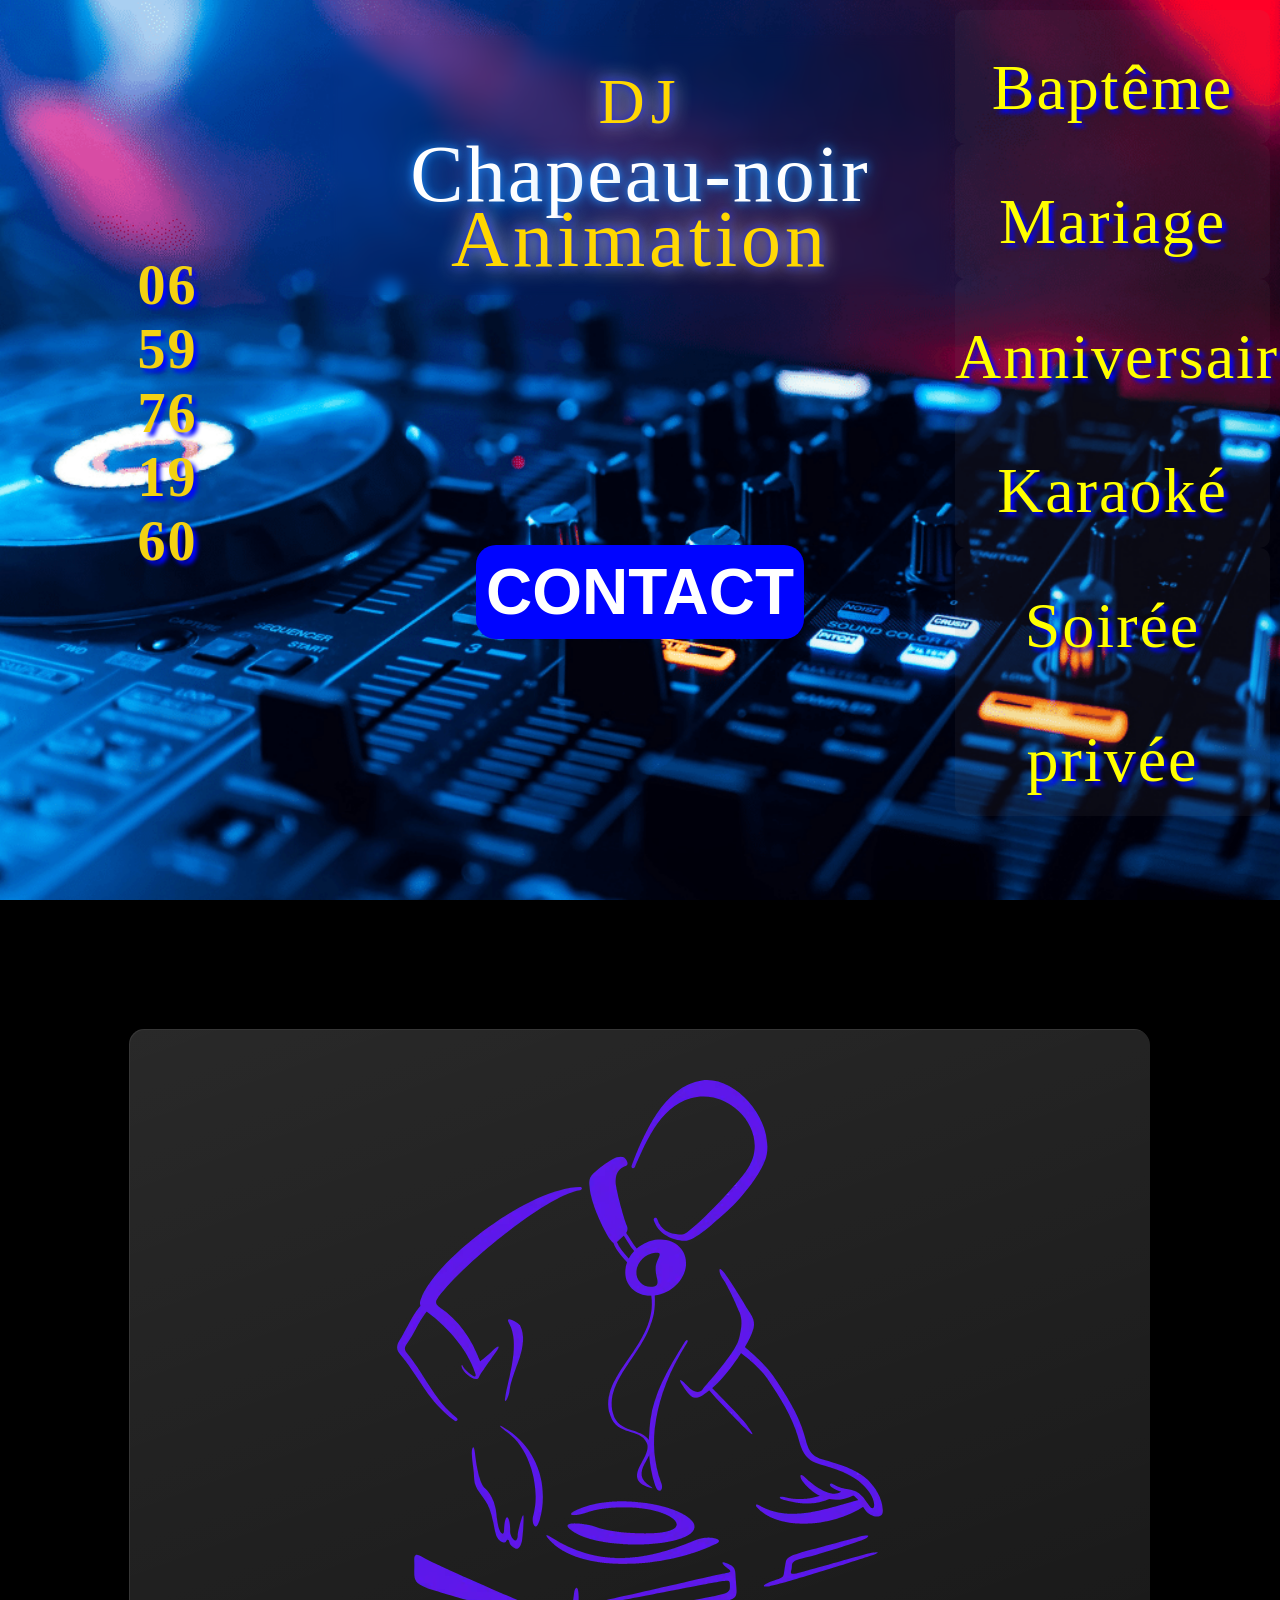
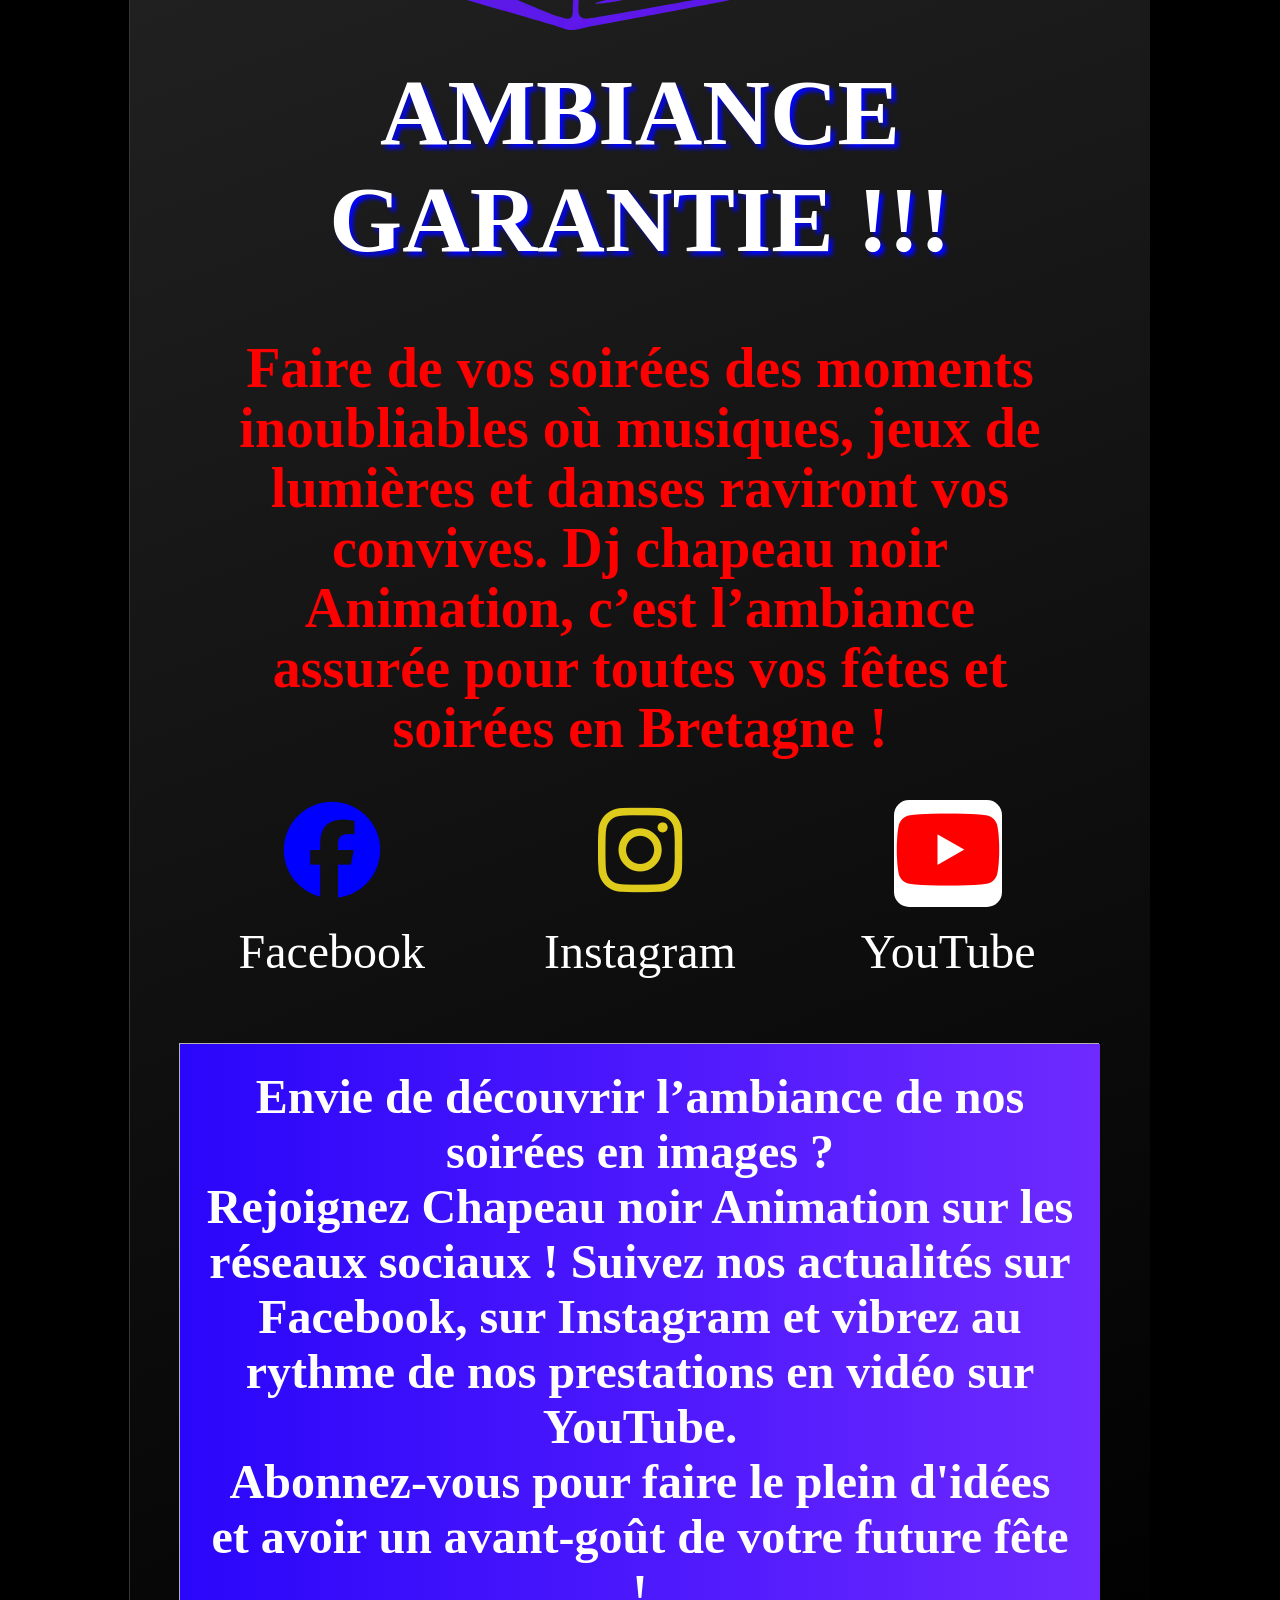
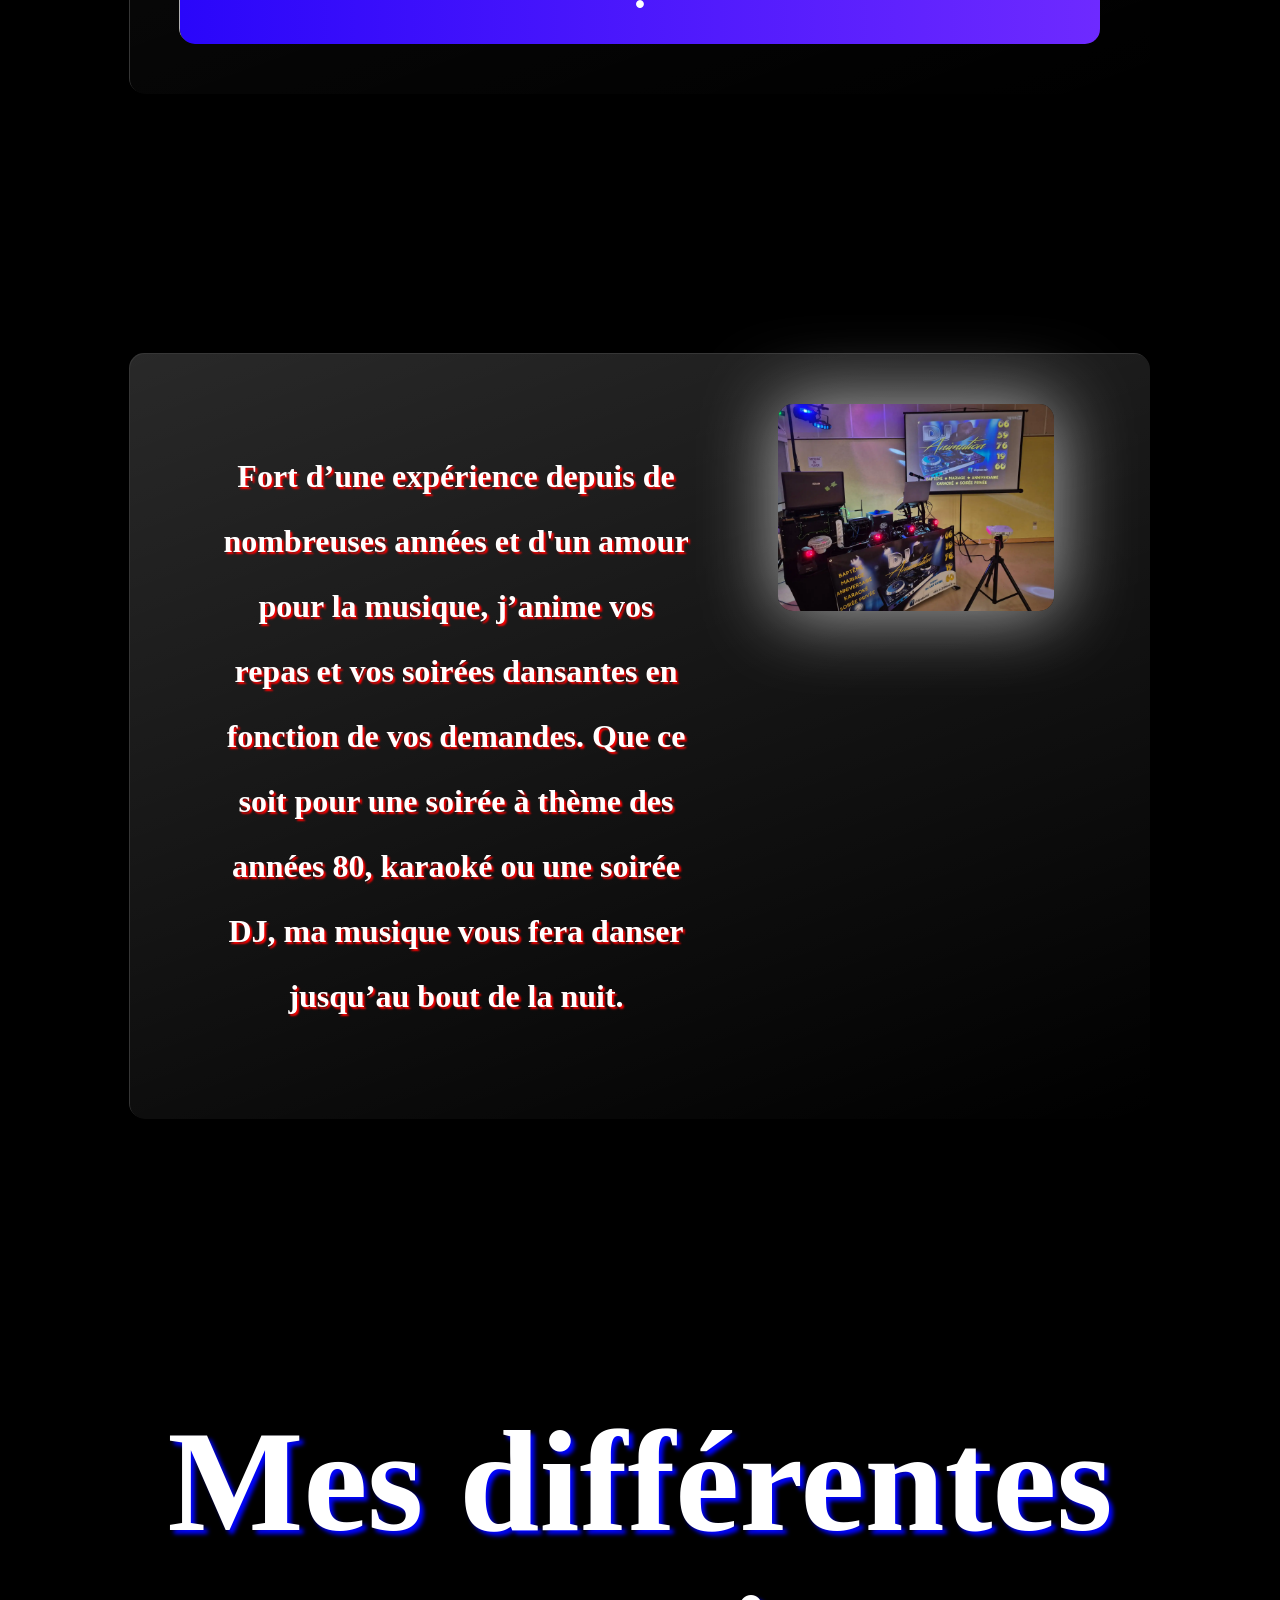
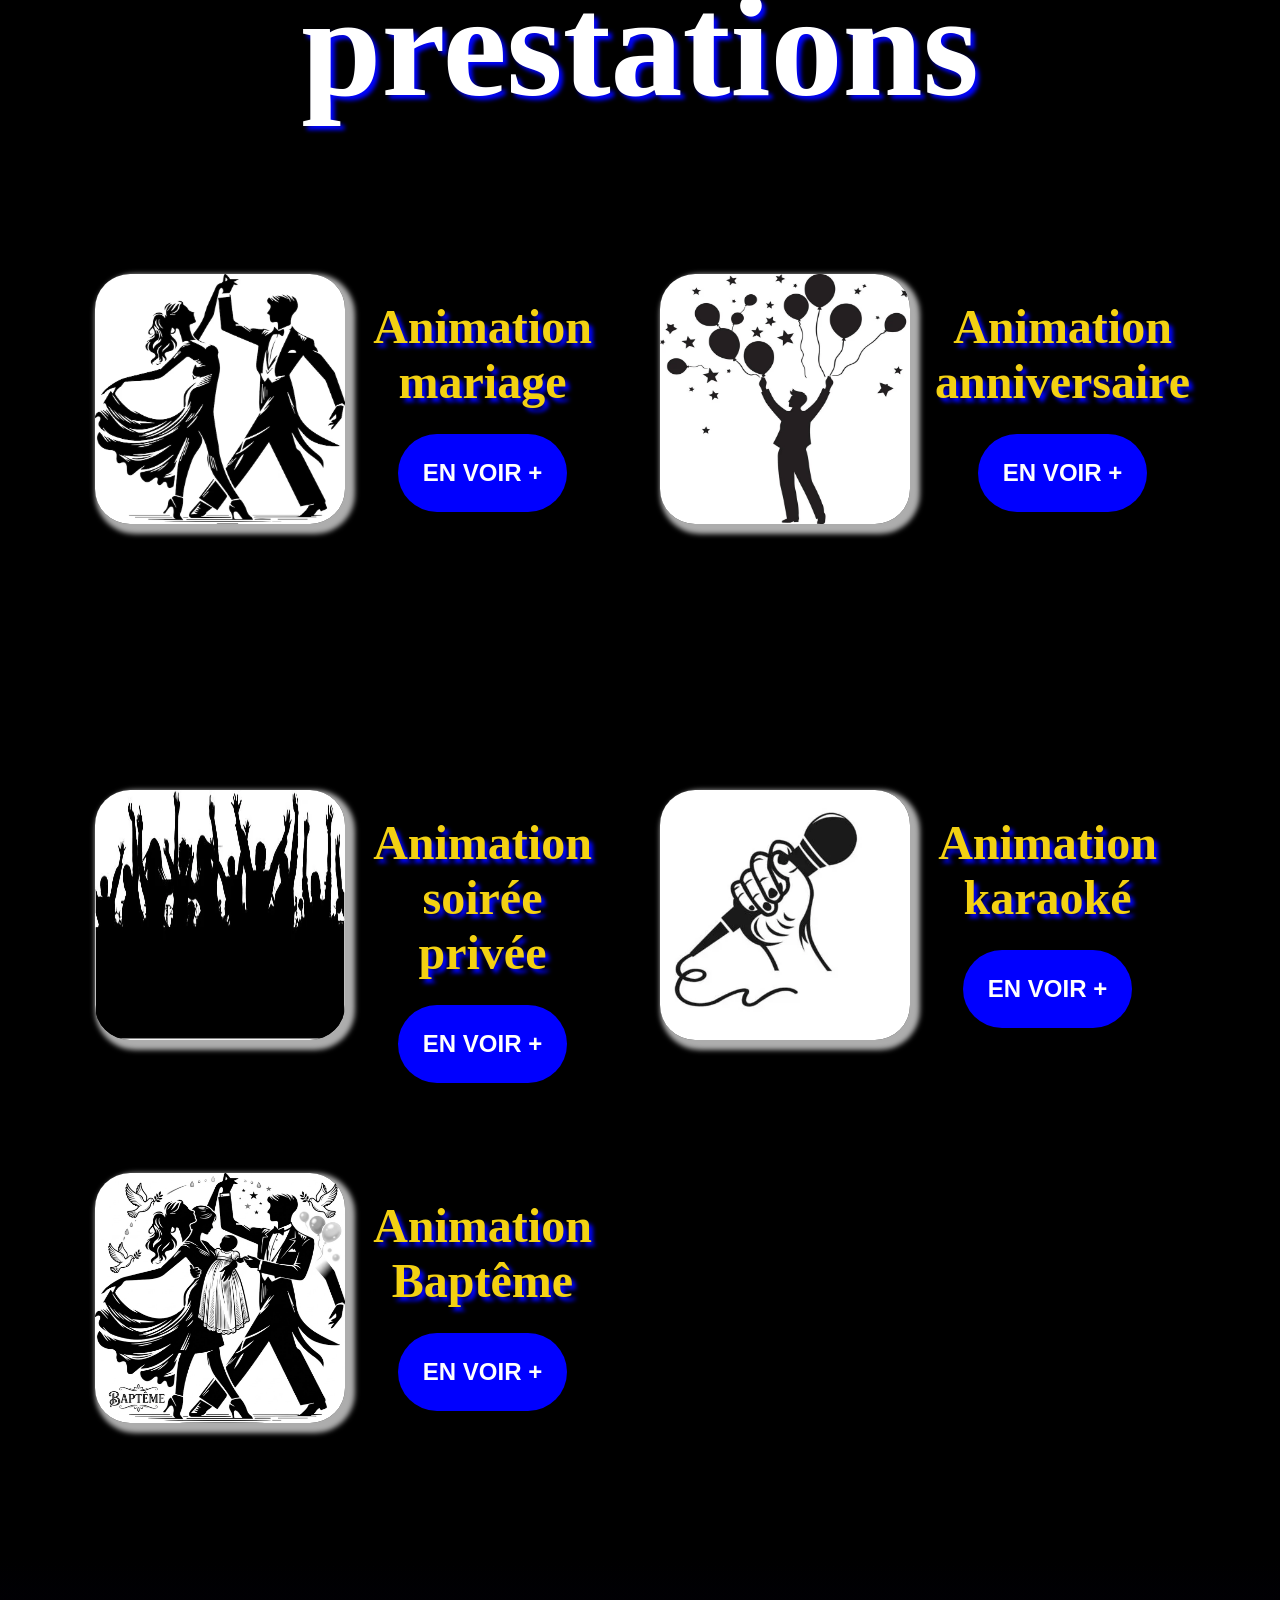
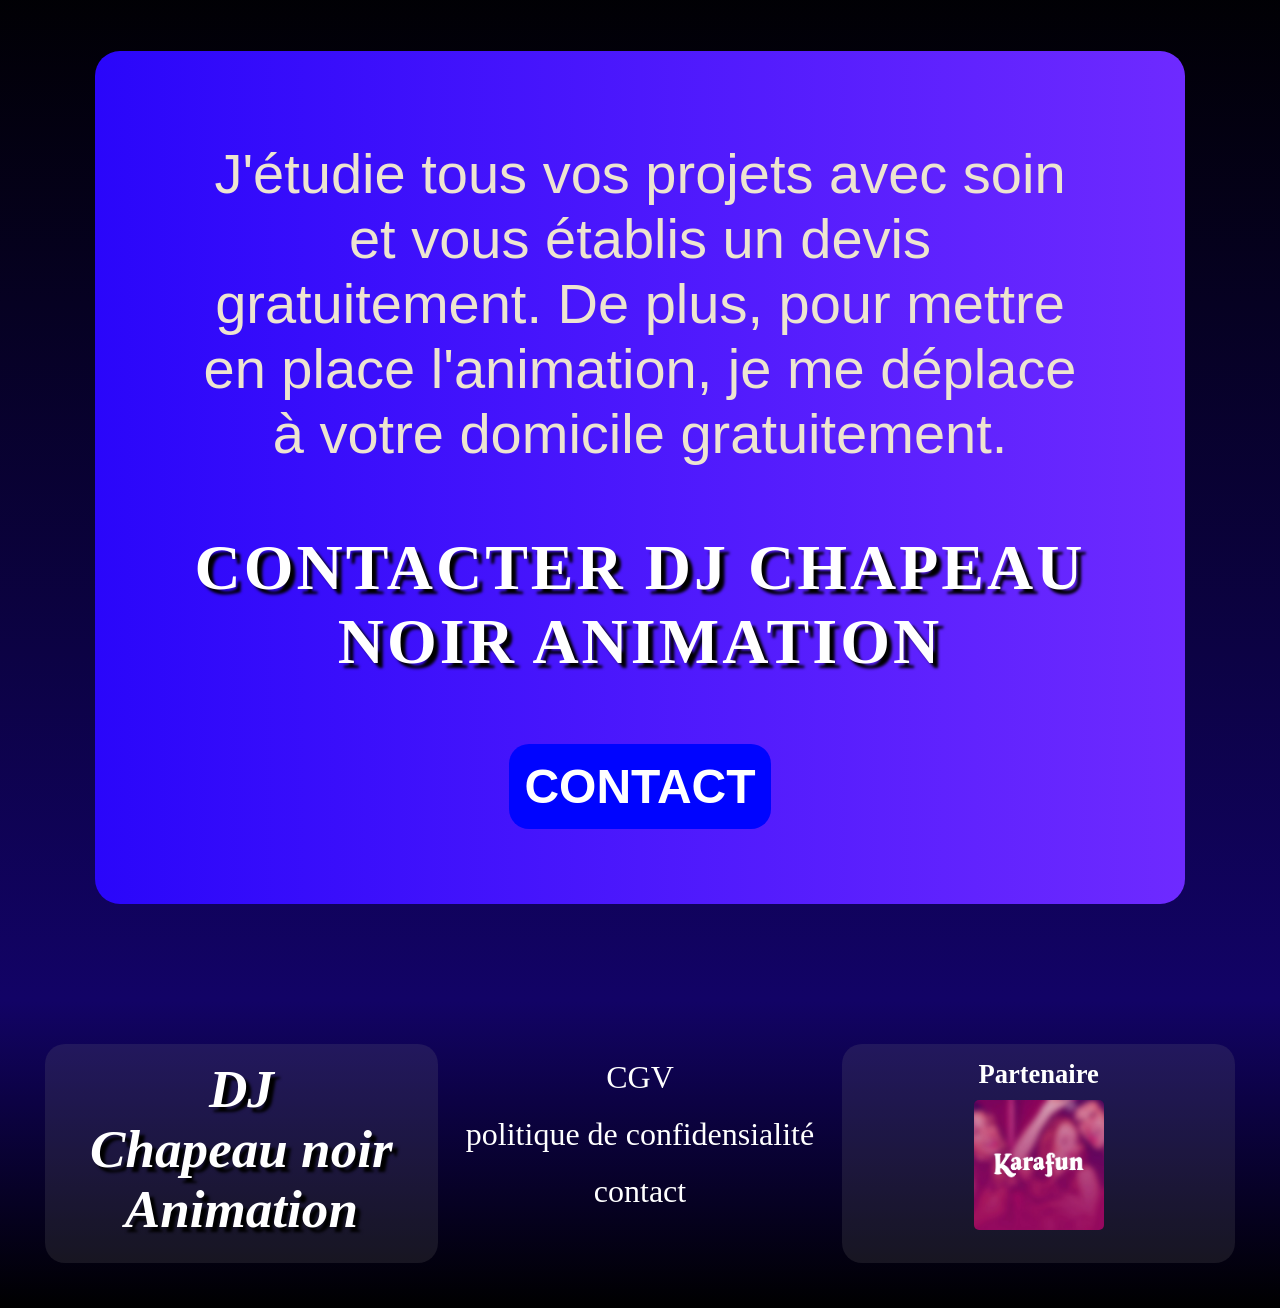
<file: INDEX.HTML>
<!DOCTYPE html>
<html lang="fr">

<head>
    <meta charset="UTF-8">
    <meta name="viewport" content="width=device-width, initial-scale=1.0">

    <title>DJ Chapeau Noir Animation en Bretagne </title>

    <meta name="description"
        content="Plongez dans l'univers musical de DJ Chapeau Noir. Expert en animation d'événements, mariages et soirées privées. Une playlist sur mesure pour une ambiance inoubliable.">
    <link rel="stylesheet" href="./ASSETS/soiree.css">
    <link rel="stylesheet" href="./ASSETS/STYLES.CSS">
    <link rel="stylesheet" href="./ASSETS/setting.css">
    <link rel="stylesheet" href="https://cdnjs.cloudflare.com/ajax/libs/font-awesome/6.7.2/css/all.min.css"
        integrity="sha512-Evv84Mr4kqVGRNSgIGL/F/aIDqQb7xQ2vcrdIwxfjThSH8CSR7PBEakCr51Ck+w+/U6swU2Im1vVX0SVk9ABhg=="
        crossorigin="anonymous" referrerpolicy="no-referrer" />
    <link href="https://fonts.googleapis.com/css2?family=League+Script&display=swap" rel="stylesheet">
</head>

<body>

    <header>
        <div class="header-container">
            <div class="header-tel-container">
                <a href="tel:+33659761990">
                    <h3>06 <br>59 <br>76 <br>19 <br>60</h3>
                </a>
            </div>
            <div class="header-name-container">
                <div class="container-name">
                    <div id="dj" class="dj-text"></div>
                    <div id="name" class="name-text"></div>
                    <div id="animation" class="animation-text"></div>
                </div>
                <div class="button-contact">
                    <a href="./contact.html"><button>Contact</button></a>
                </div>
            </div>
            <div class="header-nav-container">
                <nav>
                    <ul>
                        <li><a href="./bapteme.html">Baptême</a></li>
                        <li><a href="./mariage.html">Mariage</a></li>
                        <li><a href="./anniversaire.html">Anniversaire</li></a>
                        <li><a href="./karaoké.html">Karaoké</a></li>
                        <li><a href="./soiree.html">Soirée privée</a></li>
                    </ul>
                </nav>
            </div>
        </div>
    </header>

    <section class="Didier">
        <div class="ambiance-container" id="box-container">
            <div class="img-ambiance">
                <img src="./ASSETS/IMG/dj-vannes.webp" alt="platine et dJ">
            </div>
            <div class="titre-ambiance">
                <h3>Ambiance Garantie !!!</h3>
            </div>
            <div class="texte-ambiance">
                <p>Faire de vos soirées des moments inoubliables où musiques, jeux de lumières et danses raviront vos
                    convives. Dj chapeau noir Animation, c’est l’ambiance assurée pour toutes vos fêtes et soirées en
                    Bretagne !</p>
            </div>
            <div class="reseau-ambiance">
                <div class="reseau-ambiance-facebook">
                    <a href="https://www.facebook.com/profile.php?id=61590456372330" target="_blank"
                        rel="noopener noreferrer"><i class="fa-brands fa-facebook"></i></a>
                    <p>Facebook</p>
                </div>
                <div class="reseau-ambiance-instagram">
                    <a href="https://www.instagram.com/dj_chapeau_noir_animation/" target="_blank"
                        rel="noopener noreferrer"><i class="fa-brands fa-instagram"></i></a>
                    <p>Instagram</p>
                </div>
                <div class="reseau-ambiance-tiktok" target="_blank" rel="noopener noreferrer">
                    <a href="https://www.youtube.com/@didierdelascases9144" target="_blank" rel="noopener noreferrer"><i
                            class="fa-brands fa-youtube"></i></a>
                    <p>YouTube</p>
                </div>
            </div>
            <div class="ambiance-chiffre-container">
                <div class="ambiance-chiffre-right">
                    <p>Envie de découvrir l’ambiance de nos soirées en images ?<br>

                        Rejoignez Chapeau noir Animation sur les réseaux sociaux ! Suivez nos actualités sur Facebook,
                        sur Instagram et vibrez au rythme de nos prestations en
                        vidéo sur YouTube. <br>

                        Abonnez-vous pour faire le plein d'idées et avoir un avant-goût de votre future fête !</p>

                </div>
            </div>
        </div>
    </section>

    <section class="description">
        <div class="description-container" id="box-container">
            <div class="description-box">
                <div class="description-texte-box">
                    <div class="description-texte">
                        <p>Fort d’une expérience depuis de nombreuses années et d'un amour pour la musique,
                            j’anime vos repas et vos soirées dansantes en fonction de vos demandes. Que ce soit pour une
                            soirée à thème des années 80, karaoké ou une soirée DJ, ma musique vous fera danser jusqu’au
                            bout de la nuit.</p>
                    </div>
                </div>
                <div class="descrition-img">
                    <img src="./ASSETS/IMG/IMG_20251109_005043.webp" alt="instalation materiel">
                </div>
            </div>
        </div>
    </section>

    <section class="prestation">
        <div class="prestation-titre">
            <h2>Mes différentes prestations</h2>
        </div>
        <div class="presentation-box-1" id="box-container ">
            <div class="presentation-mariage-container" id="mariage">
                <div class="presentation-mariage-img">
                    <a href="./mariage.html"><img
                            src="./ASSETS/IMG/silhouette-noire-danseuse-salle-bal-silhouette-couple-dansant-vecteur_795447-2573.webp"
                            height="250" width="250" alt="silhouette couple"></a>
                </div>
                <div class="presentation-mariage-texte">
                    <div class="presentation-mariage-titre">
                        <h4>Animation mariage</h4>
                    </div>
                    <div class="presentation-mariage-bottom">
                        <a href="./mariage.html"><button>en voir +</button></a>
                    </div>
                </div>
            </div>
            <div class="presentation-anniversaire-container" id="anniversaire">
                <div class="presentation-anniversaire-img">
                    <img src="./ASSETS/IMG/anniversaire-01.webp" height="250 " width="250" alt="ambiance anniversaire">
                </div>
                <div class="presentation-anniversaire-texte">
                    <div class="presentation-anniversaire-titre">
                        <h4>Animation anniversaire</h4>
                    </div>
                    <div class="presentation-anniversaire-bottom">
                        <a href="./anniversaire.html"><button>en voir +</button></a>
                    </div>
                </div>
            </div>
        </div>
        <div class="presentation-space">
            <p>____________________________________________________________</p>
        </div>
        <div class="presentation-box-2">
            <div class="presentation-soiree-container">
                <div class="presentation-soiree-img" id="soiree">
                    <img src="./ASSETS/IMG/ambiance.webp" height="250" width="250" alt="soirée">
                </div>
                <div class="presentation-soiree-texte">
                    <div class="presentation-soiree-titre">
                        <h4>Animation soirée privée</h4>
                    </div>
                    <div class="presentation-soiree-bottom">
                        <a href="./soiree.html"><button>en voir +</button></a>
                    </div>
                </div>
            </div>
            <div class="presentation-karaoke-container" id="karaoke">
                <div class="presentation-karaoke-img">
                    <img src="./ASSETS/IMG/karaoké.webp" height="250" width="250" alt="silouette micro">
                </div>
                <div class="presentation-karaoke-texte">
                    <div class="presentation-karaoke-titre">
                        <h4>Animation karaoké</h4>
                    </div>
                    <div class="presentation-karaoke-bottom">
                        <a href="./karaoké.html"><button>en voir +</button></a>
                    </div>
                </div>
            </div>
            <div class="presentation-karaoke-container" id="karaoke">
                <div class="presentation-karaoke-img">
                    <img src="./ASSETS/IMG/16bdc914-9cf4-48be-beab-8244f7f8021d.jfif" height="250" width="250"
                        alt="silouette micro">
                </div>
                <div class="presentation-karaoke-texte">
                    <div class="presentation-karaoke-titre">
                        <h4>Animation Baptême</h4>
                    </div>
                    <div class="presentation-karaoke-bottom">
                        <a href="./bapteme.html"><button>en voir +</button></a>
                    </div>
                </div>
            </div>
        </div>
    </section>

    <section class="info">
        <div class="info-box">
            <div class="info-descrip">
                <p>J'étudie tous vos projets avec soin et vous établis un devis
                    gratuitement. De plus, pour mettre en place l'animation, je me déplace à votre domicile
                    gratuitement.
                </p>
            </div>
            <div class="info-titre">
                <h3>contacter dj chapeau noir animation</h3>
            </div>
            <div class="info-bouton">
                <a href="./contact.html"> <button>contact</button></a>
            </div>
        </div>
    </section>
    <footer>
        <div class="footer-container">
            <div class="footer-container-left">
                <h5>DJ</h5>
                <h5>Chapeau noir</h5>
                <h5>Animation</h5>

            </div>

            <div class="footer-container-center">
                <ul>
                    <a href="./CGV.html">
                        <li>CGV</li>
                        <li>politique de confidensialité</li>
                        <a href="./contact.html">
                            <li>contact</li>
                        </a>
                </ul>
            </div>
            <div class="footer-container-right">
                <h5>Partenaire</h5>
                <img src="./ASSETS/IMG/karafun_karaoke_og.webp" height="150" alt="Karafun">
            </div>
        </div>
    </footer>

    <script src="./INDEX.JS"></script>
</body>

</html>
</file>
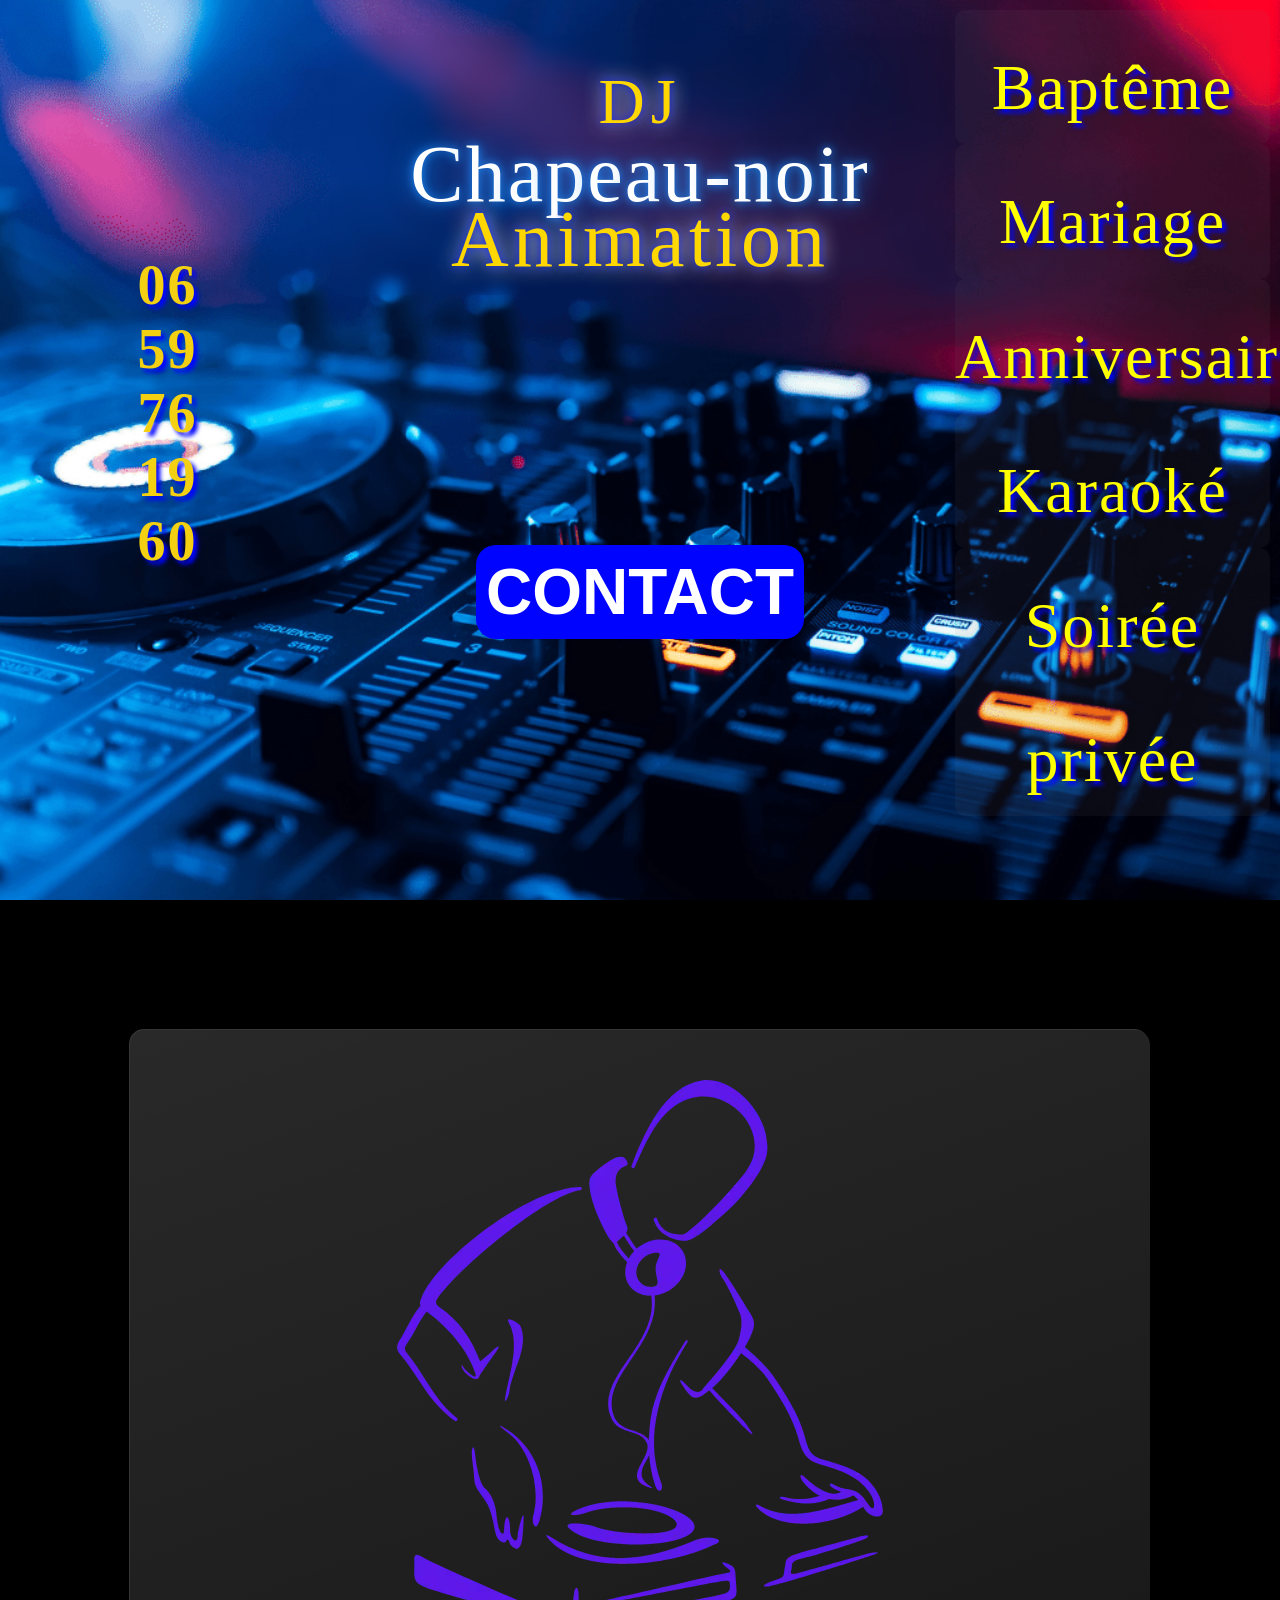
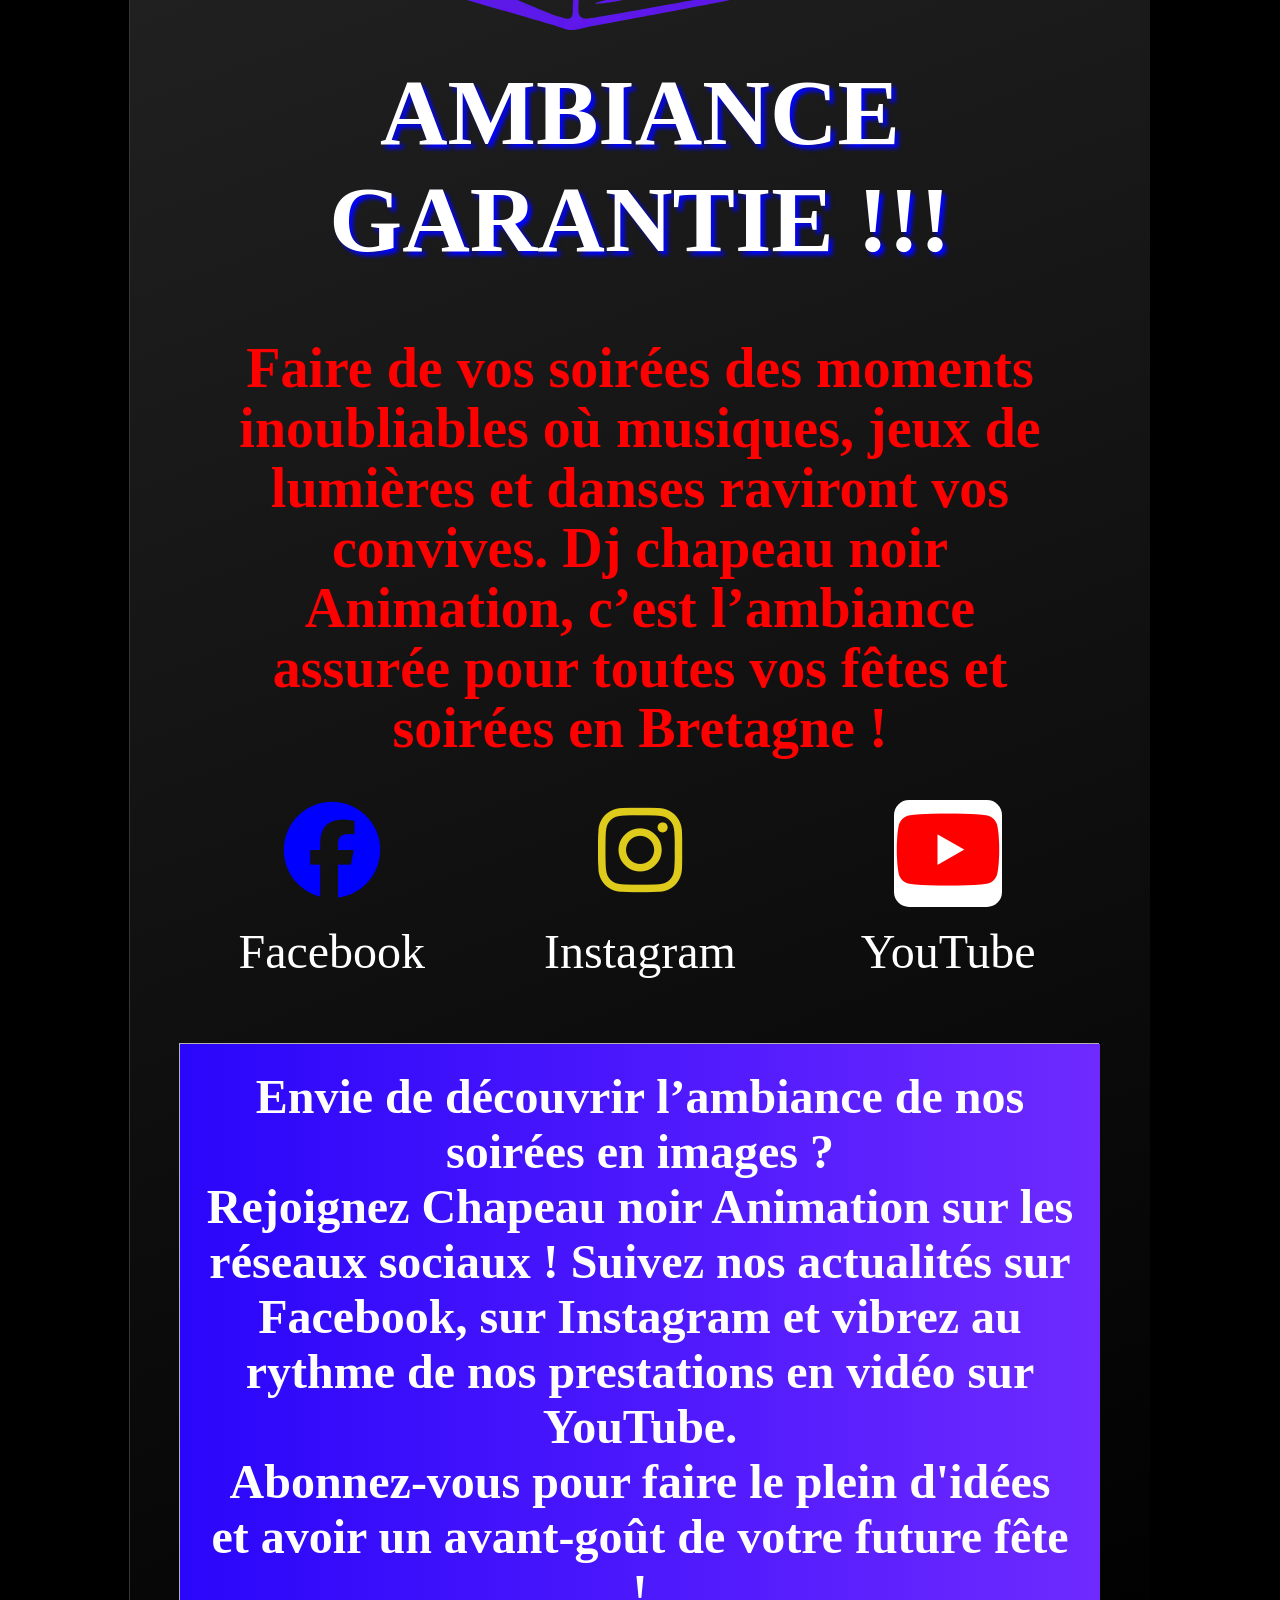
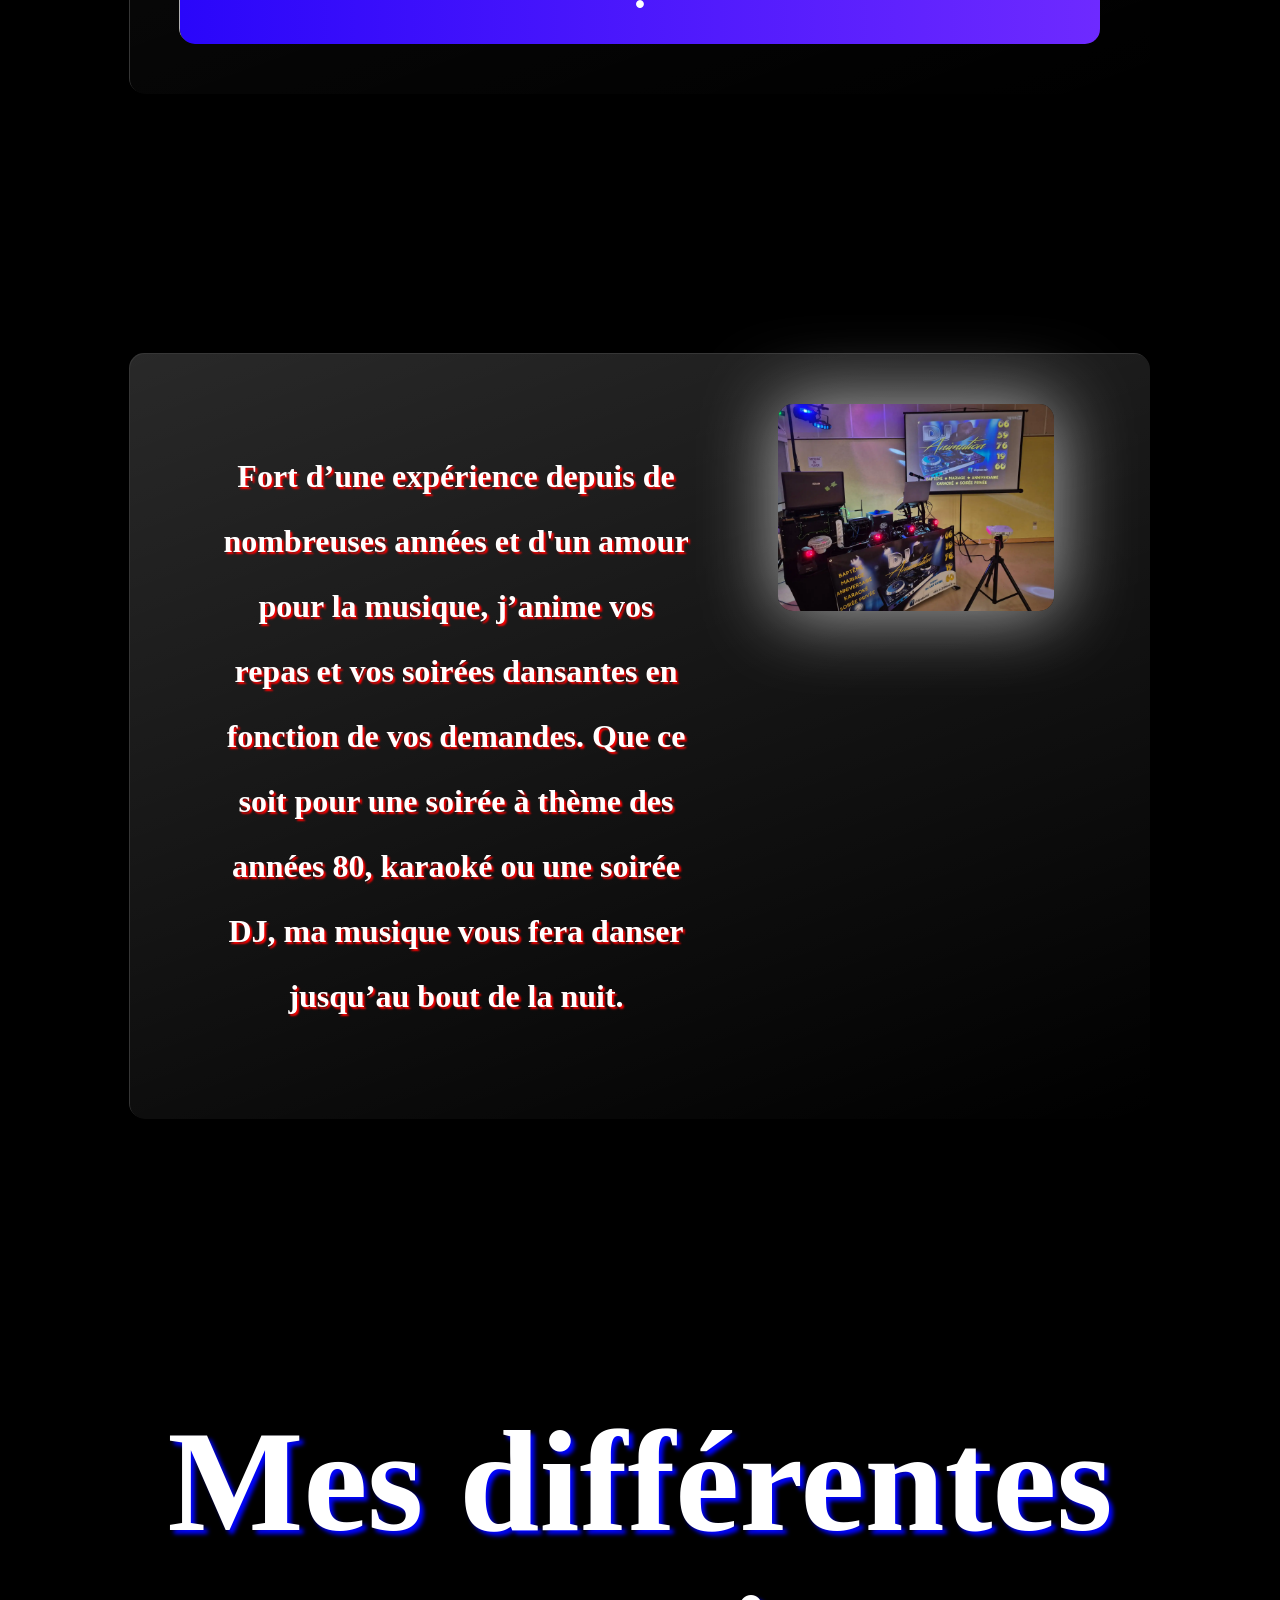
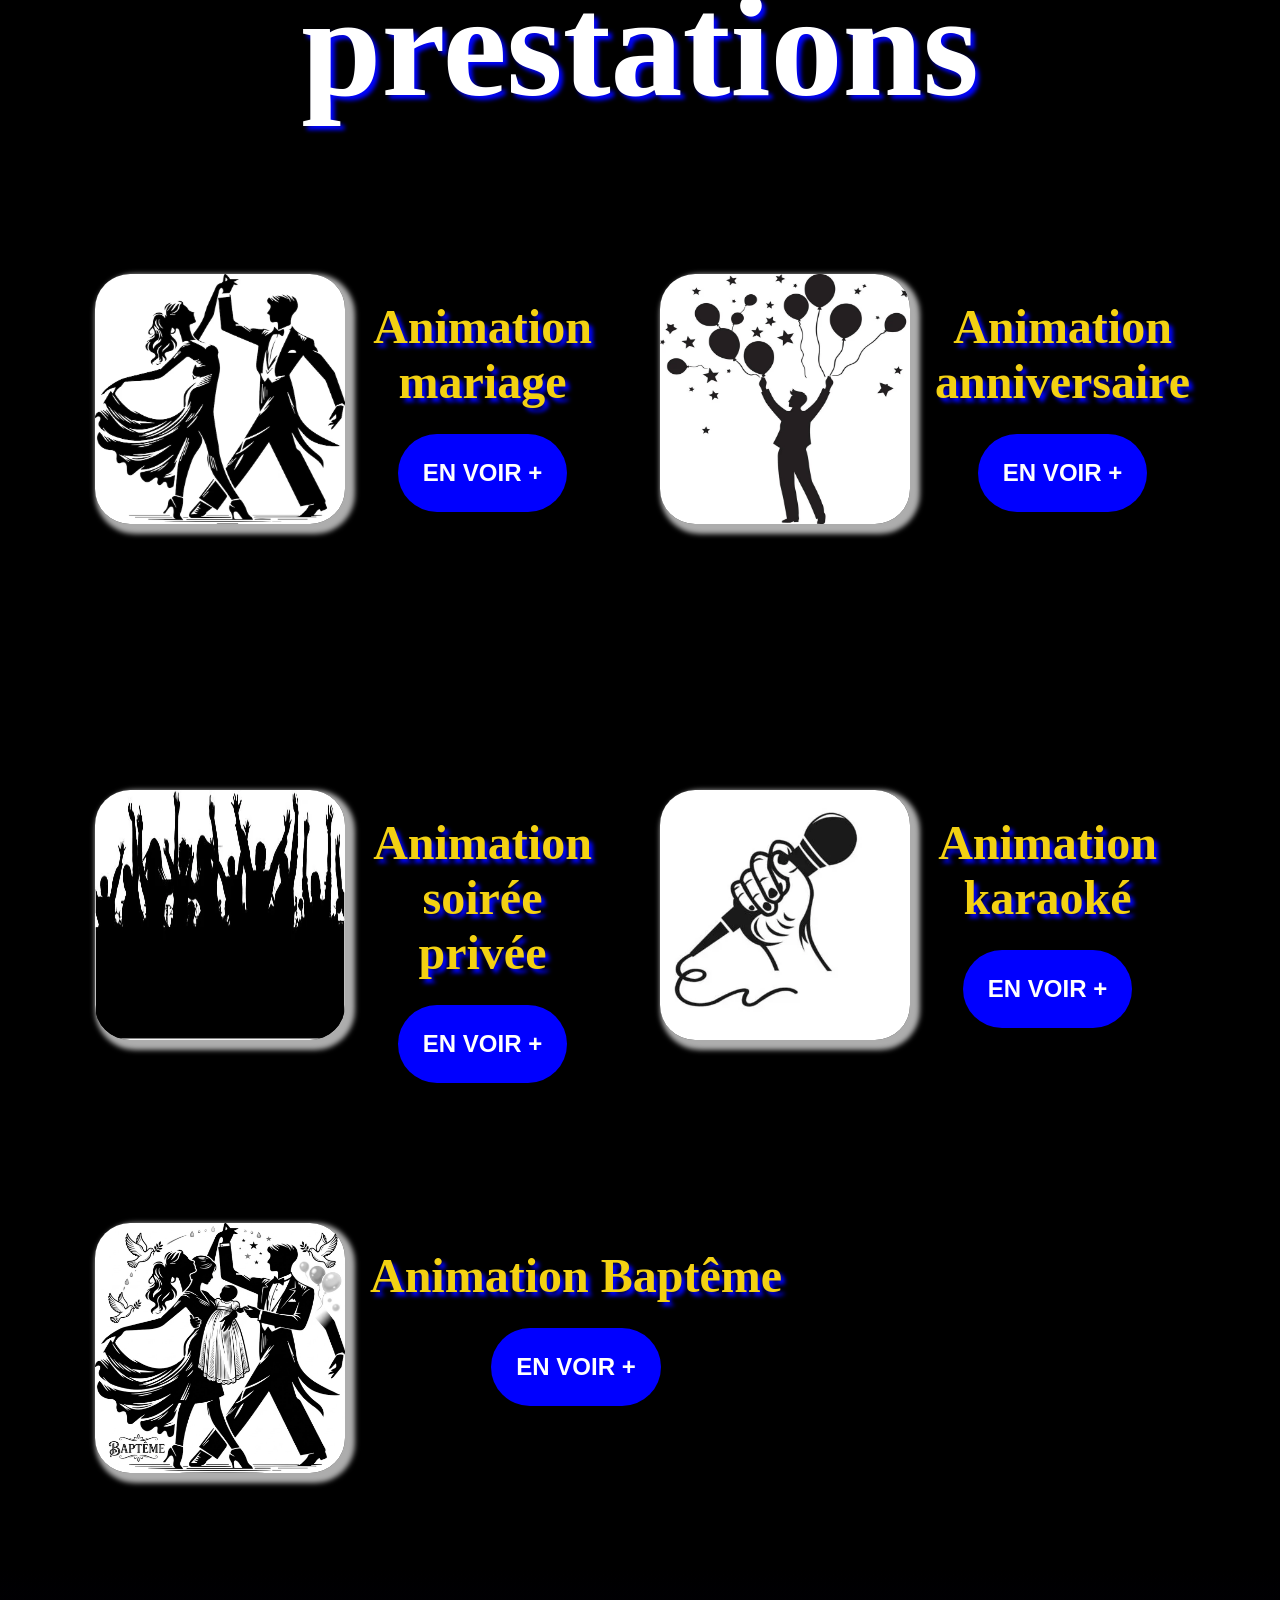
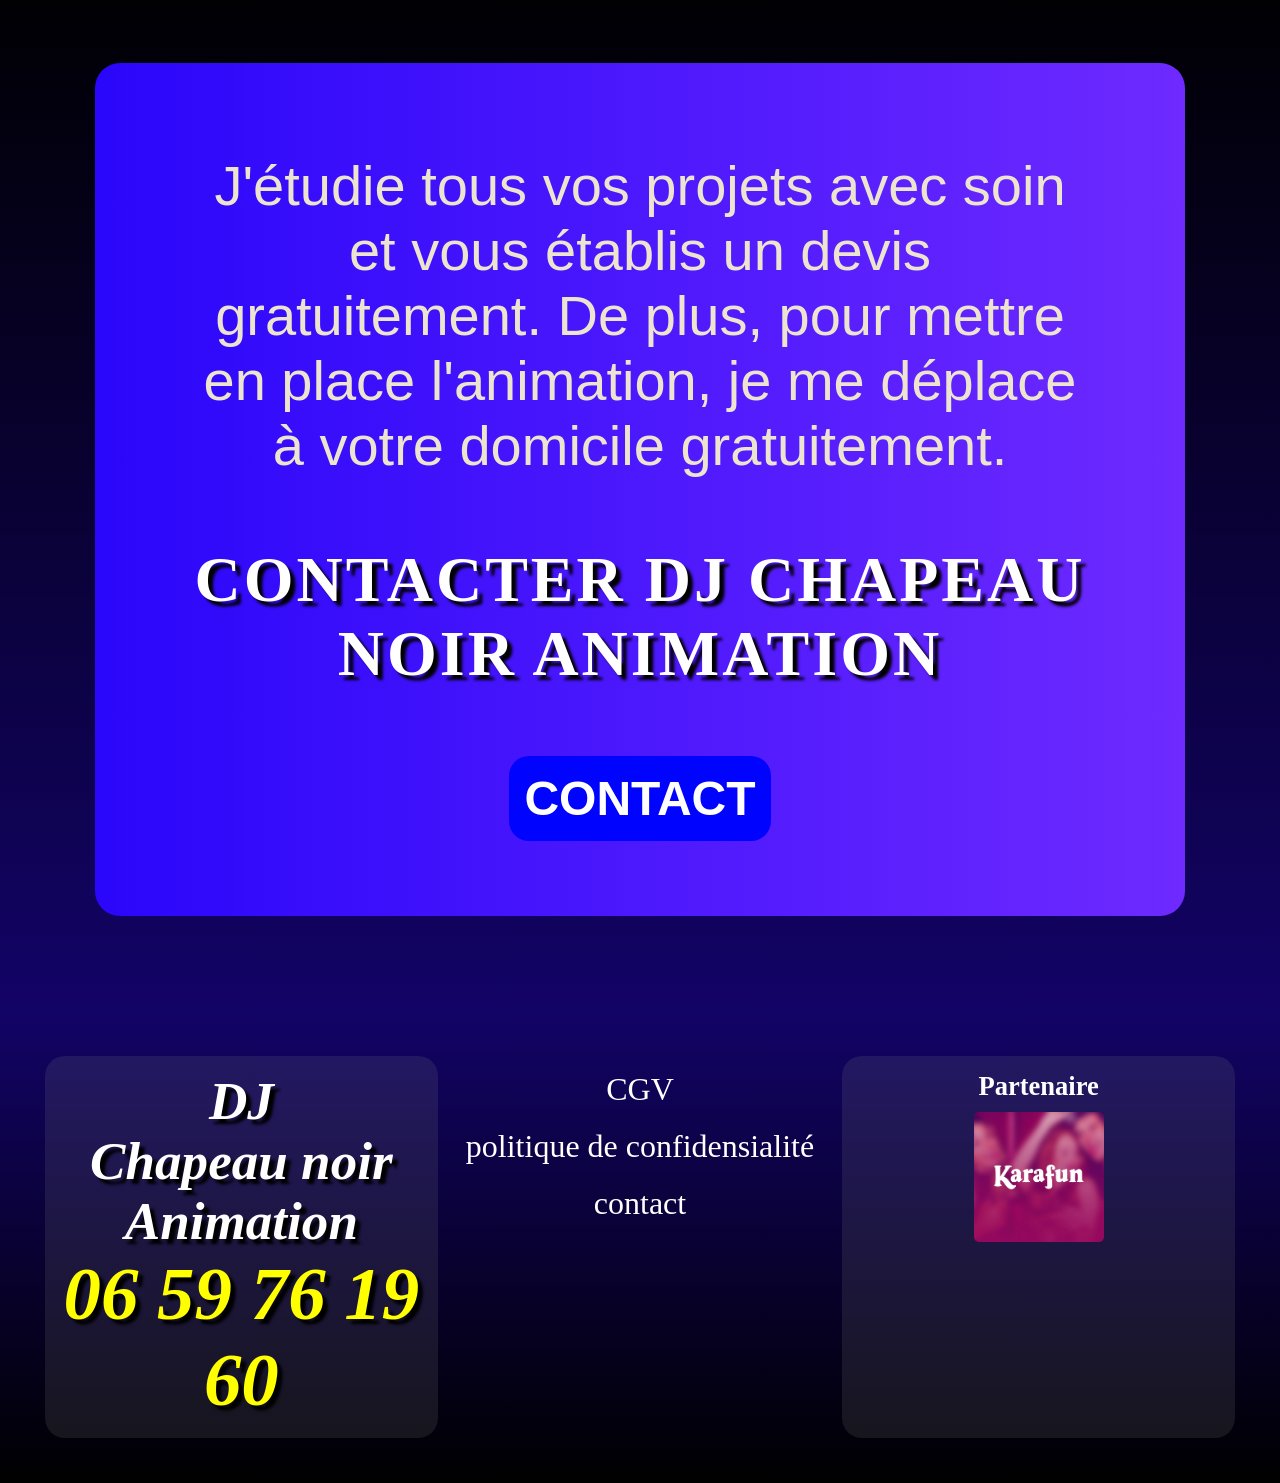
<file: index.html>
<!DOCTYPE html>
<html lang="fr">

<head>

    <meta charset="UTF-8">
    <meta name="viewport" content="width=device-width, initial-scale=1.0">
    <meta name="google-site-verification" content="pW3MfTj6TrhbcPL8DnRMBhNlX9itqbknSCIpy4Ahi-Y" />

    <title>DJ Chapeau Noir Animation en Bretagne </title>

    <title>DJ Chapeau Noir - Animation en Bretagne</title>

    <meta name="application-name" content="DJ Chapeau Noir">
    <meta property="og:site_name" content="DJ Chapeau Noir">
    <meta name="description"
        content="Plongez dans l'univers musical de DJ Chapeau Noir. Expert en animation d'événements, mariages et soirées privées. Une playlist sur mesure pour une ambiance inoubliable.">
    <link rel="icon" type="image/png" href="/favicon.png">
    <link rel="stylesheet" href="./ASSETS/soiree.css">
    <link rel="stylesheet" href="./ASSETS/STYLES.CSS">
    <link rel="stylesheet" href="./ASSETS/setting.css">
    <link rel="stylesheet" href="https://cdnjs.cloudflare.com/ajax/libs/font-awesome/6.7.2/css/all.min.css"
        integrity="sha512-Evv84Mr4kqVGRNSgIGL/F/aIDqQb7xQ2vcrdIwxfjThSH8CSR7PBEakCr51Ck+w+/U6swU2Im1vVX0SVk9ABhg=="
        crossorigin="anonymous" referrerpolicy="no-referrer" />
    <link href="https://fonts.googleapis.com/css2?family=League+Script&display=swap" rel="stylesheet">

    <script type="application/ld+json">
{
  "@context": "https://schema.org",
  "@type": "WebSite",
  "name": "DJ Chapeau Noir",
  "url": "https://dj-chapeau-noir.vercel.app/"
}
</script>
</head>

<body>

    <header>
        <div class="header-container">
            <div class="header-tel-container">
                <a href="tel:+33659761990">
                    <h3>06 <br>59 <br>76 <br>19 <br>60</h3>
                </a>
            </div>
            <div class="header-name-container">

                <div class="container-name">
                    <div id="dj" class="dj-text"></div>
                    <div id="name" class="name-text"></div>
                    <div id="animation" class="animation-text"></div>
                </div>
                <div class="button-contact">
                    <a href="./contact.html"><button>Contact</button></a>
                </div>
                <div class="presta-tel">
                    <ul>
                        <li><a href="./bapteme.html">Baptême</a></li>
                        <li><a href="./mariage.html">Mariage</a></li>
                        <li><a href="./anniversaire.html">Anniversaire</li></a>
                        <li><a href="./karaoké.html">Karaoké</a></li>
                        <li><a href="./soiree.html">Soirée privée</a></li>
                    </ul>
                </div>
                <div class="num-tel">
                    <a href="06 59 76 19 60">06 59 76 19 60</a>
                </div>
            </div>
            <div class="header-nav-container">
                <nav>
                    <ul>
                        <li><a href="./bapteme.html">Baptême</a></li>
                        <li><a href="./mariage.html">Mariage</a></li>
                        <li><a href="./anniversaire.html">Anniversaire</li></a>
                        <li><a href="./karaoké.html">Karaoké</a></li>
                        <li><a href="./soiree.html">Soirée privée</a></li>
                    </ul>
                </nav>
            </div>
        </div>
    </header>

    <section class="Didier">
        <div class="ambiance-container" id="box-container">
            <div class="img-ambiance">
                <img src="./ASSETS/IMG/dj-vannes.webp" alt="platine et dJ">
            </div>
            <div class="titre-ambiance">
                <h3>Ambiance Garantie !!!</h3>
            </div>
            <div class="texte-ambiance">
                <p>Faire de vos soirées des moments inoubliables où musiques, jeux de lumières et danses raviront vos
                    convives. Dj chapeau noir Animation, c’est l’ambiance assurée pour toutes vos fêtes et soirées en
                    Bretagne !</p>
            </div>
            <div class="reseau-ambiance">
                <div class="reseau-ambiance-facebook">
                    <a href="https://www.facebook.com/profile.php?id=61590456372330" target="_blank"
                        rel="noopener noreferrer"><i class="fa-brands fa-facebook"></i></a>
                    <p>Facebook</p>
                </div>
                <div class="reseau-ambiance-instagram">
                    <a href="https://www.instagram.com/dj_chapeau_noir_animation/" target="_blank"
                        rel="noopener noreferrer"><i class="fa-brands fa-instagram"></i></a>
                    <p>Instagram</p>
                </div>
                <div class="reseau-ambiance-tiktok" target="_blank" rel="noopener noreferrer">
                    <a href="https://www.youtube.com/@didierdelascases9144" target="_blank" rel="noopener noreferrer"><i
                            class="fa-brands fa-youtube"></i></a>
                    <p>YouTube</p>
                </div>
            </div>
            <div class="ambiance-chiffre-container">
                <div class="ambiance-chiffre-right">
                    <p>Envie de découvrir l’ambiance de nos soirées en images ?<br>

                        Rejoignez Chapeau noir Animation sur les réseaux sociaux ! Suivez nos actualités sur Facebook,
                        sur Instagram et vibrez au rythme de nos prestations en
                        vidéo sur YouTube. <br>

                        Abonnez-vous pour faire le plein d'idées et avoir un avant-goût de votre future fête !</p>

                </div>
            </div>
        </div>
    </section>

    <section class="description">
        <div class="description-container" id="box-container">
            <div class="description-box">
                <div class="description-texte-box">
                    <div class="description-texte">
                        <p>Fort d’une expérience depuis de nombreuses années et d'un amour pour la musique,
                            j’anime vos repas et vos soirées dansantes en fonction de vos demandes. Que ce soit pour une
                            soirée à thème des années 80, karaoké ou une soirée DJ, ma musique vous fera danser jusqu’au
                            bout de la nuit.</p>
                    </div>
                </div>
                <div class="descrition-img">
                    <img src="./ASSETS/IMG/IMG_20251109_005043.webp" alt="instalation materiel">
                </div>
            </div>
        </div>
    </section>

    <section class="prestation">
        <div class="prestation-titre">
            <h2>Mes différentes prestations</h2>
        </div>
        <div class="presentation-box-1" id="box-container ">
            <div class="presentation-mariage-container" id="mariage">
                <div class="presentation-mariage-img">
                    <a href="./mariage.html"><img
                            src="./ASSETS/IMG/silhouette-noire-danseuse-salle-bal-silhouette-couple-dansant-vecteur_795447-2573.webp"
                            height="250" width="250" alt="silhouette couple"></a>
                </div>
                <div class="presentation-mariage-texte">
                    <div class="presentation-mariage-titre">
                        <h4>Animation mariage</h4>
                    </div>
                    <div class="presentation-mariage-bottom">
                        <a href="./mariage.html"><button>en voir +</button></a>
                    </div>
                </div>
            </div>
            <div class="presentation-anniversaire-container" id="anniversaire">
                <div class="presentation-anniversaire-img">
                    <img src="./ASSETS/IMG/anniversaire-01.webp" height="250 " width="250" alt="ambiance anniversaire">
                </div>
                <div class="presentation-anniversaire-texte">
                    <div class="presentation-anniversaire-titre">
                        <h4>Animation anniversaire</h4>
                    </div>
                    <div class="presentation-anniversaire-bottom">
                        <a href="./anniversaire.html"><button>en voir +</button></a>
                    </div>
                </div>
            </div>
        </div>
        <div class="presentation-space">
            <p>____________________________________________________________</p>
        </div>
        <div class="presentation-box-2">
            <div class="presentation-soiree-container">
                <div class="presentation-soiree-img" id="soiree">
                    <img src="./ASSETS/IMG/ambiance.webp" height="250" width="250" alt="soirée">
                </div>
                <div class="presentation-soiree-texte">
                    <div class="presentation-soiree-titre">
                        <h4>Animation soirée privée</h4>
                    </div>
                    <div class="presentation-soiree-bottom">
                        <a href="./soiree.html"><button>en voir +</button></a>
                    </div>
                </div>
            </div>
            <div class="presentation-karaoke-container" id="karaoke">
                <div class="presentation-karaoke-img">
                    <img src="./ASSETS/IMG/karaoké.webp" height="250" width="250" alt="silouette micro">
                </div>
                <div class="presentation-karaoke-texte">
                    <div class="presentation-karaoke-titre">
                        <h4>Animation karaoké</h4>
                    </div>
                    <div class="presentation-karaoke-bottom">
                        <a href="./karaoké.html"><button>en voir +</button></a>
                    </div>
                </div>
            </div>

        </div>
        <div class="presentation-box-3">
            <div class="presentation-bapteme-container" id="bapteme">
                <div class="presentation-bapteme-img">
                    <img src="./ASSETS/IMG/16bdc914-9cf4-48be-beab-8244f7f8021d.jfif" height="250" width="250"
                        alt="couple avec  enfant lors d'un baptême">
                </div>
                <div class="presentation-bapteme-texte">
                    <div class="presentation-bapteme-titre">
                        <h4>Animation Baptême</h4>
                    </div>
                    <div class="presentation-bapteme-bottom">
                        <a href="./bapteme.html"><button>en voir +</button></a>
                    </div>
                </div>
            </div>
        </div>
    </section>

    <section class="info">
        <div class="info-box">
            <div class="info-descrip">
                <p>J'étudie tous vos projets avec soin et vous établis un devis
                    gratuitement. De plus, pour mettre en place l'animation, je me déplace à votre domicile
                    gratuitement.
                </p>
            </div>
            <div class="info-titre">
                <h3>contacter dj chapeau noir animation</h3>
            </div>
            <div class="info-bouton">
                <a href="./contact.html"> <button>contact</button></a>
            </div>
        </div>
    </section>
    <footer>
        <div class="footer-container">
            <div class="footer-container-left">
                <h5>DJ</h5>
                <h5>Chapeau noir</h5>
                <h5>Animation</h5>

                <a href="tel:+33659761990">
                    <h3>06 59 76 19 60</h3>
                </a>


            </div>

            <div class="footer-container-center">
                <ul>
                    <a href="./CGV.html">
                        <li>CGV</li>
                        <li>politique de confidensialité</li>
                        <a href="./contact.html">
                            <li>contact</li>
                        </a>
                </ul>
            </div>
            <div class="footer-container-right">
                <h5>Partenaire</h5>
                <img src="./ASSETS/IMG/karafun_karaoke_og.webp" height="150" alt="Karafun">
            </div>
        </div>
    </footer>

    <script src="./index.js"></script>
</body>

</html>
</file>
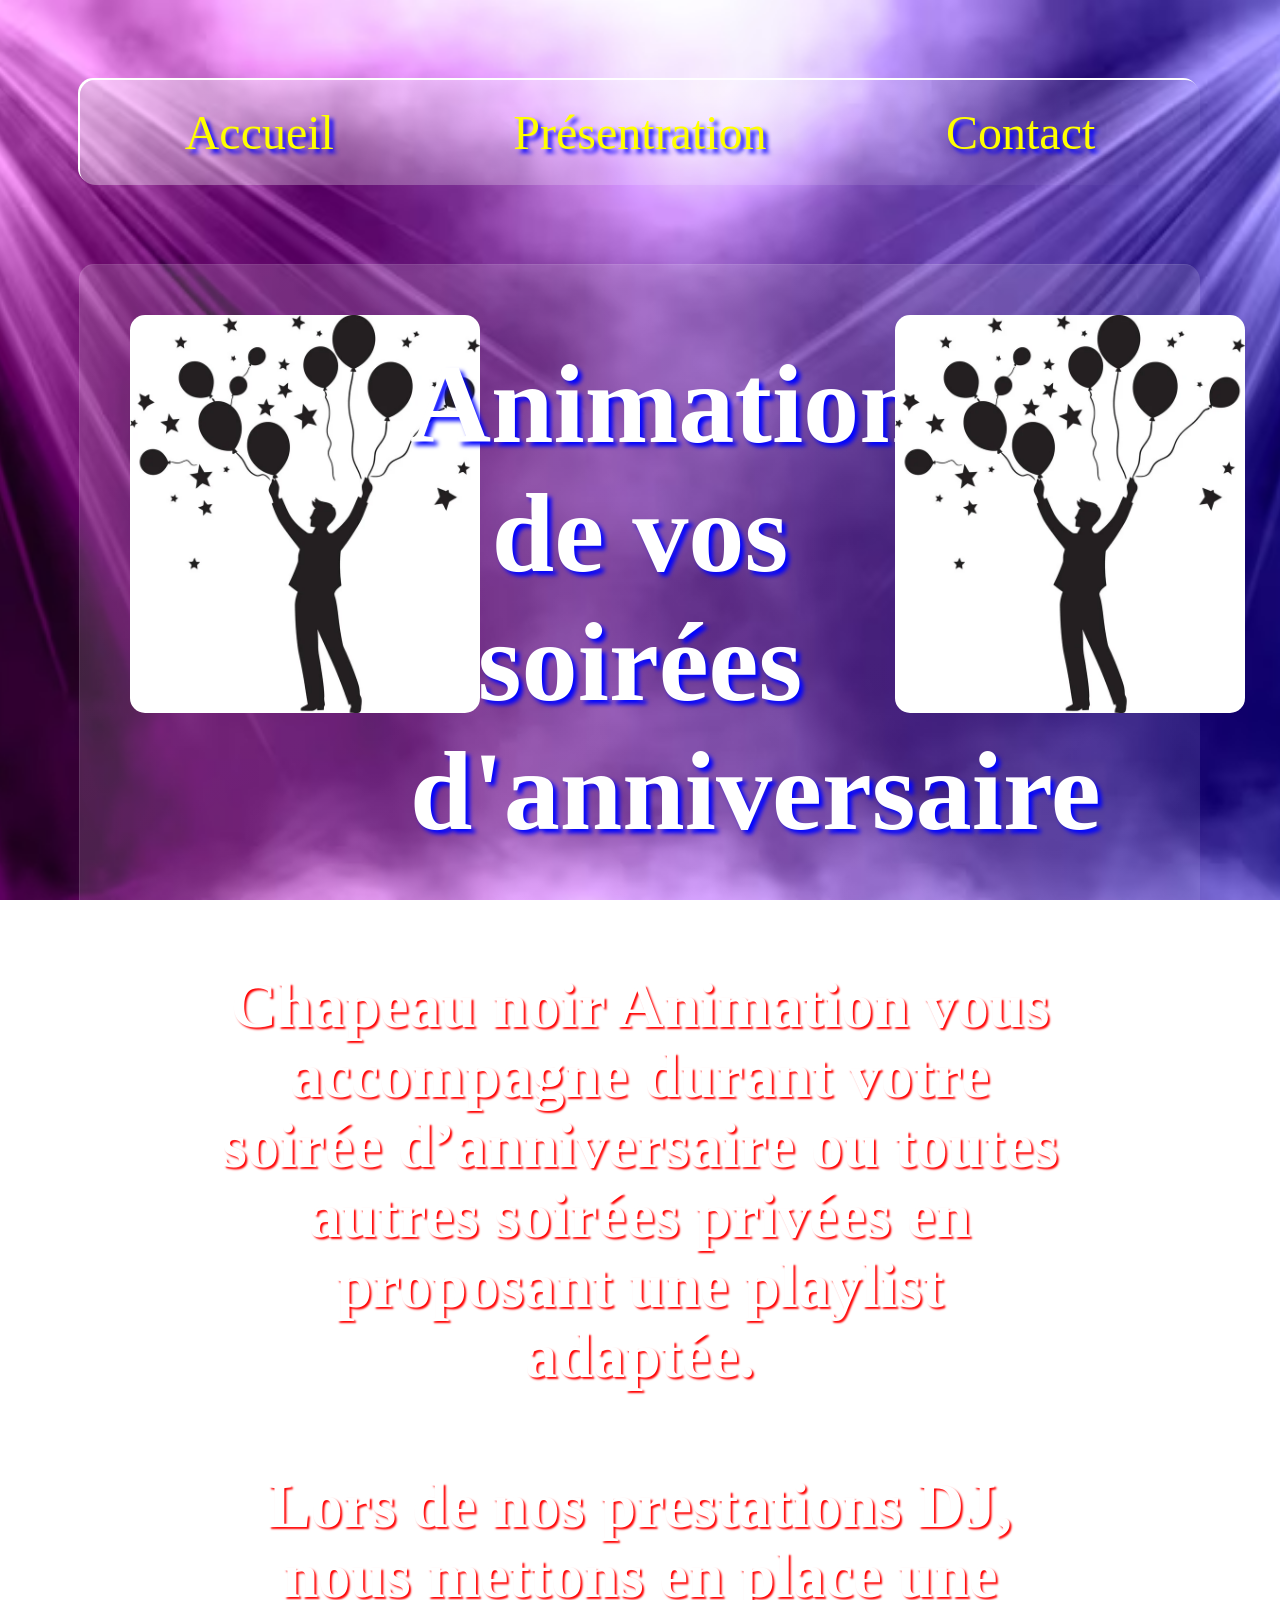
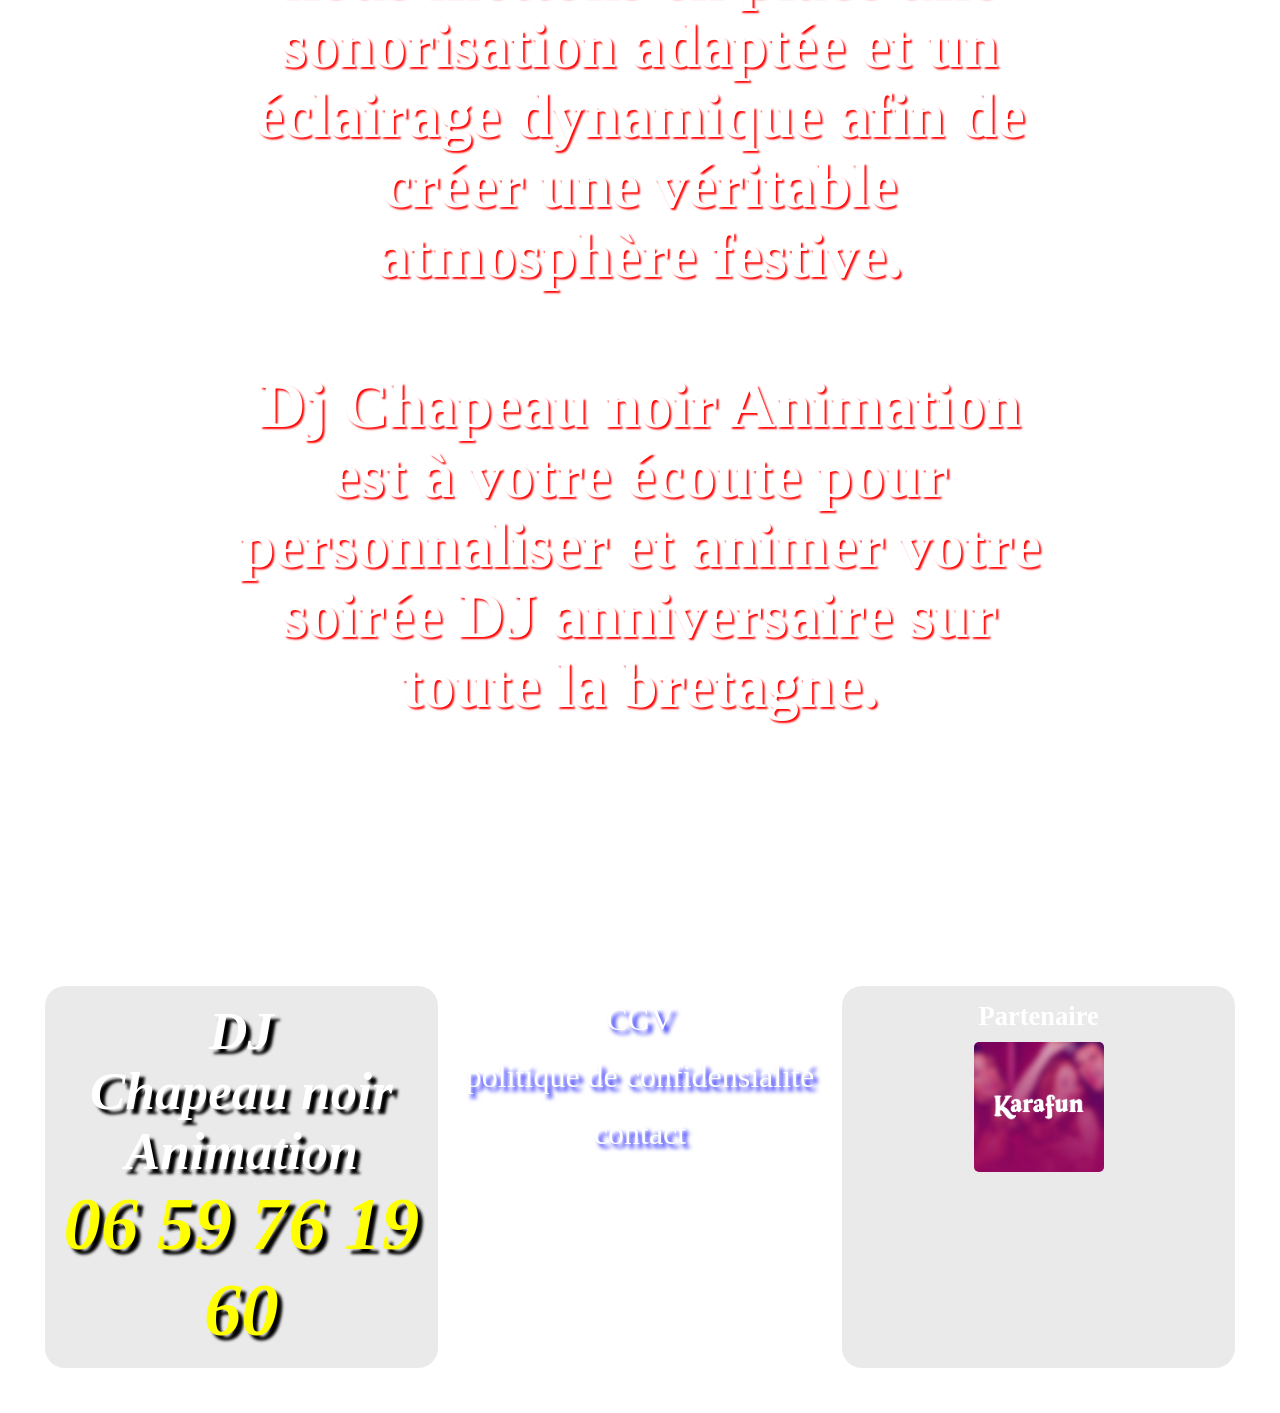
<file: anniversaire.html>
<!DOCTYPE html>
<html lang="fr">

<head>
    <meta charset="UTF-8">
    <meta name="viewport" content="width=device-width, initial-scale=1.0">
    <title>dj chapeau noir animation-anniversaire</title>
    <link rel="stylesheet" href="./ASSETS/NAV.CSS">
    <link rel="stylesheet" href="./ASSETS/ANNIVERSAIRE.CSS">
    <link rel="stylesheet" href="./ASSETS/setting.css">
    <link rel="stylesheet" href="./ASSETS/FOOTER.CSS">
</head>

<body>

    <nav id="navbar">
        <ul>
            <a href="./index.html">
                <li>Accueil</li>
            </a>
            <li>Présentration</li>
            <a href="./contact.html">
                <li>Contact</li>
            </a>
        </ul>
    </nav>

    <section class="anniversaire-container" id="box-container">
        <div class="anniv-up">
            <div class="anniversaire-img-left">
                <img src="./ASSETS/IMG/anniversaire-01.webp" alt="">
            </div>
            <div class="anniversaire-titre">
                <h3>Animation de vos soirées d'anniversaire </h3>
            </div>
            <div class="anniversaire-img-right">
                <img src="./ASSETS/IMG/anniversaire-01.webp" alt="">
            </div>
        </div>
        <div class="anniversaire-descriptif">
            <p>
                Chapeau noir Animation vous accompagne durant votre soirée d’anniversaire ou toutes
                autres soirées privées en proposant une playlist adaptée.
            </p>
            <p>
                Lors de nos prestations DJ, nous mettons en place une sonorisation adaptée et un éclairage dynamique
                afin de créer une véritable atmosphère festive.
            </p>

            <p>

                Dj Chapeau noir Animation est à votre écoute pour personnaliser et animer votre soirée DJ anniversaire
                sur toute la bretagne.
            </p>
        </div>

    </section>

    <footer>
        <div class="footer-container">
            <div class="footer-container-left">
                <h5>DJ</h5>
                <h5>Chapeau noir</h5>
                <h5>Animation</h5>
                <a href="tel:+33659761990">
                    <h3>06 59 76 19 60</h3>
                </a>
            </div>

            <div class="footer-container-center">
                <ul>
                    <a href="./CGV.html" target="_blank" rel="noopener noreferrer">
                        <li>CGV</li>
                        <li>politique de confidensialité</li>
                        <a href="./contact.html">
                            <li>contact</li>
                        </a>
                </ul>
            </div>
            <div class="footer-container-right">
                <h5>Partenaire</h5>
                <img src="./ASSETS/IMG/karafun_karaoke_og.webp" height="150" alt="Karafun">
            </div>
        </div>
    </footer>

    <script src="./INDEX.JS"></script>

</body>

</html>
</file>
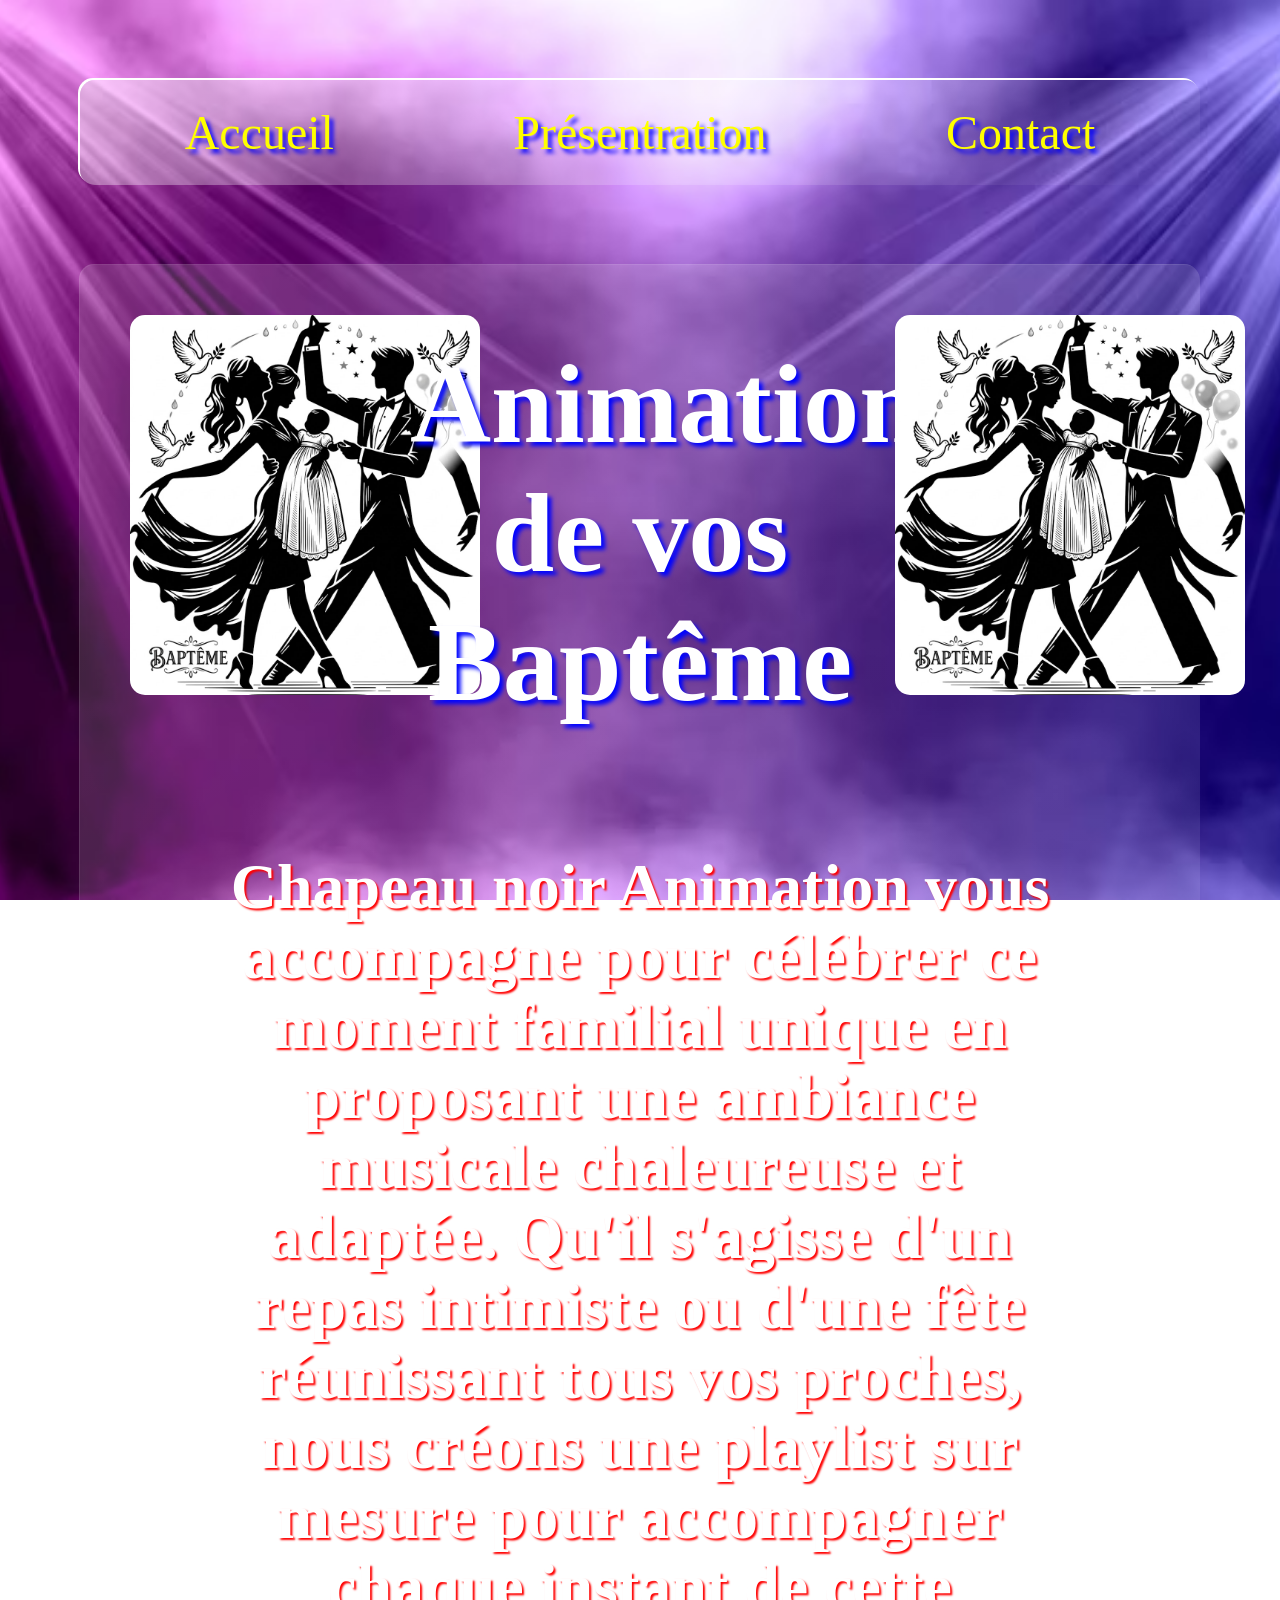
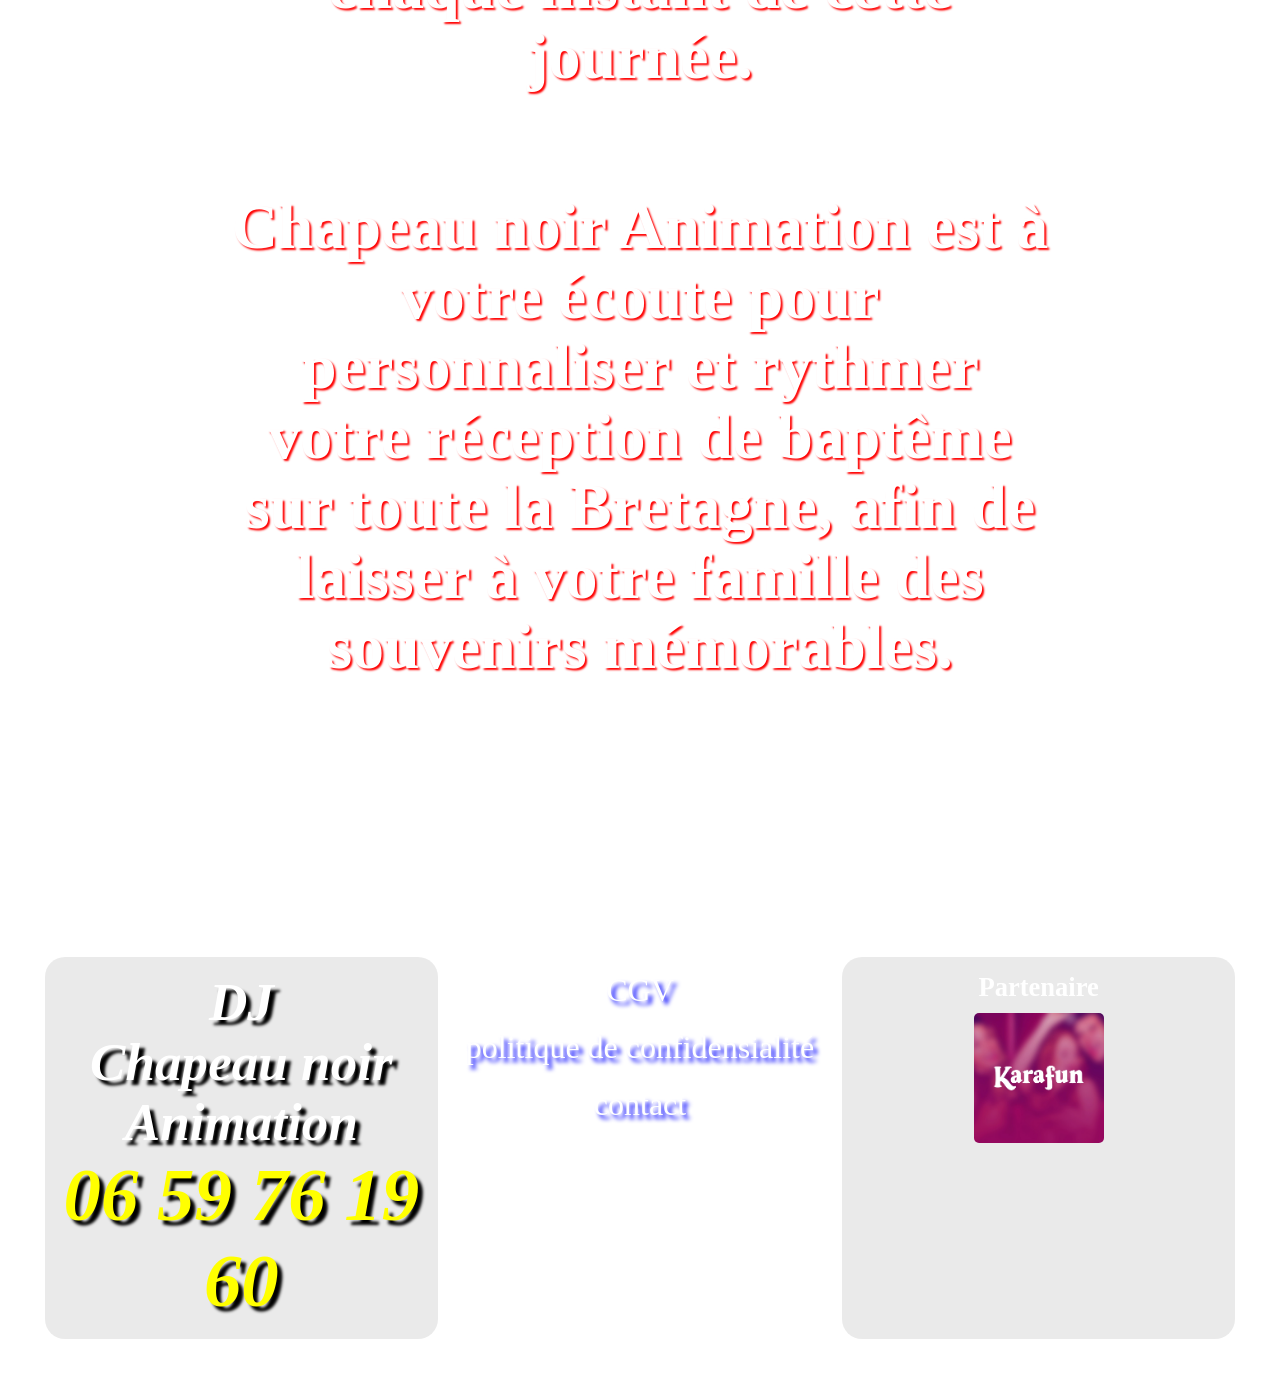
<file: bapteme.html>
<!DOCTYPE html>
<html lang="fr">

<head>
    <meta charset="UTF-8">
    <meta name="viewport" content="width=device-width, initial-scale=1.0">
    <title>dj chapeau noir animation-batême</title>
    <link rel="stylesheet" href="./ASSETS/BAPTEME.CSS">
    <link rel="stylesheet" href="./ASSETS/NAV.CSS">
    <link rel="stylesheet" href="./ASSETS/setting.css">
    <link rel="stylesheet" href="./ASSETS/FOOTER.CSS">

</head>

<body>
    <nav>

        <ul>
            <a href="./index.html">
                <li>Accueil</li>
            </a>
            <li>Présentration</li>
            <a href="./contact.html">
                <li>Contact</li>
            </a>
        </ul>

    </nav>

    <section class="bapteme-container" id="box-container">
        <div class="bapteme-up">
            <div class="bapteme-img-left">
                <img src="./ASSETS/IMG/16bdc914-9cf4-48be-beab-8244f7f8021d.jfif" alt="">
            </div>
            <div class="bapteme-titre">
                <h3>Animation de vos Baptême </h3>
            </div>
            <div class="bapteme-img-right">
                <img src="./ASSETS/IMG/16bdc914-9cf4-48be-beab-8244f7f8021d.jfif" alt="">
            </div>
        </div>
        <div class="bapteme-descriptif">
            <p>Chapeau noir Animation vous accompagne pour célébrer ce moment familial unique en proposant une ambiance
                musicale chaleureuse et adaptée. Qu'il s'agisse d'un repas intimiste ou d'une fête réunissant tous vos
                proches, nous créons une playlist sur mesure pour accompagner chaque instant de cette journée.
            </p>

            <p>
                Chapeau noir Animation est à votre écoute pour personnaliser et rythmer votre réception de baptême sur
                toute la Bretagne, afin de laisser à votre famille des souvenirs mémorables.
            </p>

        </div>

    </section>

    <footer>
        <div class="footer-container">
            <div class="footer-container-left">
                <h5>DJ</h5>
                <h5>Chapeau noir</h5>
                <h5>Animation</h5>
                <a href="tel:+33659761990">
                    <h3>06 59 76 19 60</h3>
                </a>

            </div>

            <div class="footer-container-center">
                <ul>
                    <a href="./CGV.html" target="_blank" rel="noopener noreferrer">
                        <li>CGV</li>
                        <li>politique de confidensialité</li>
                        <a href="./contact.html">
                            <li>contact</li>
                        </a>
                </ul>
            </div>
            <div class="footer-container-right">
                <h5>Partenaire</h5>
                <img src="./ASSETS/IMG/karafun_karaoke_og.webp" height="150" alt="Karafun">
            </div>
        </div>
    </footer>

</body>

</html>
</file>
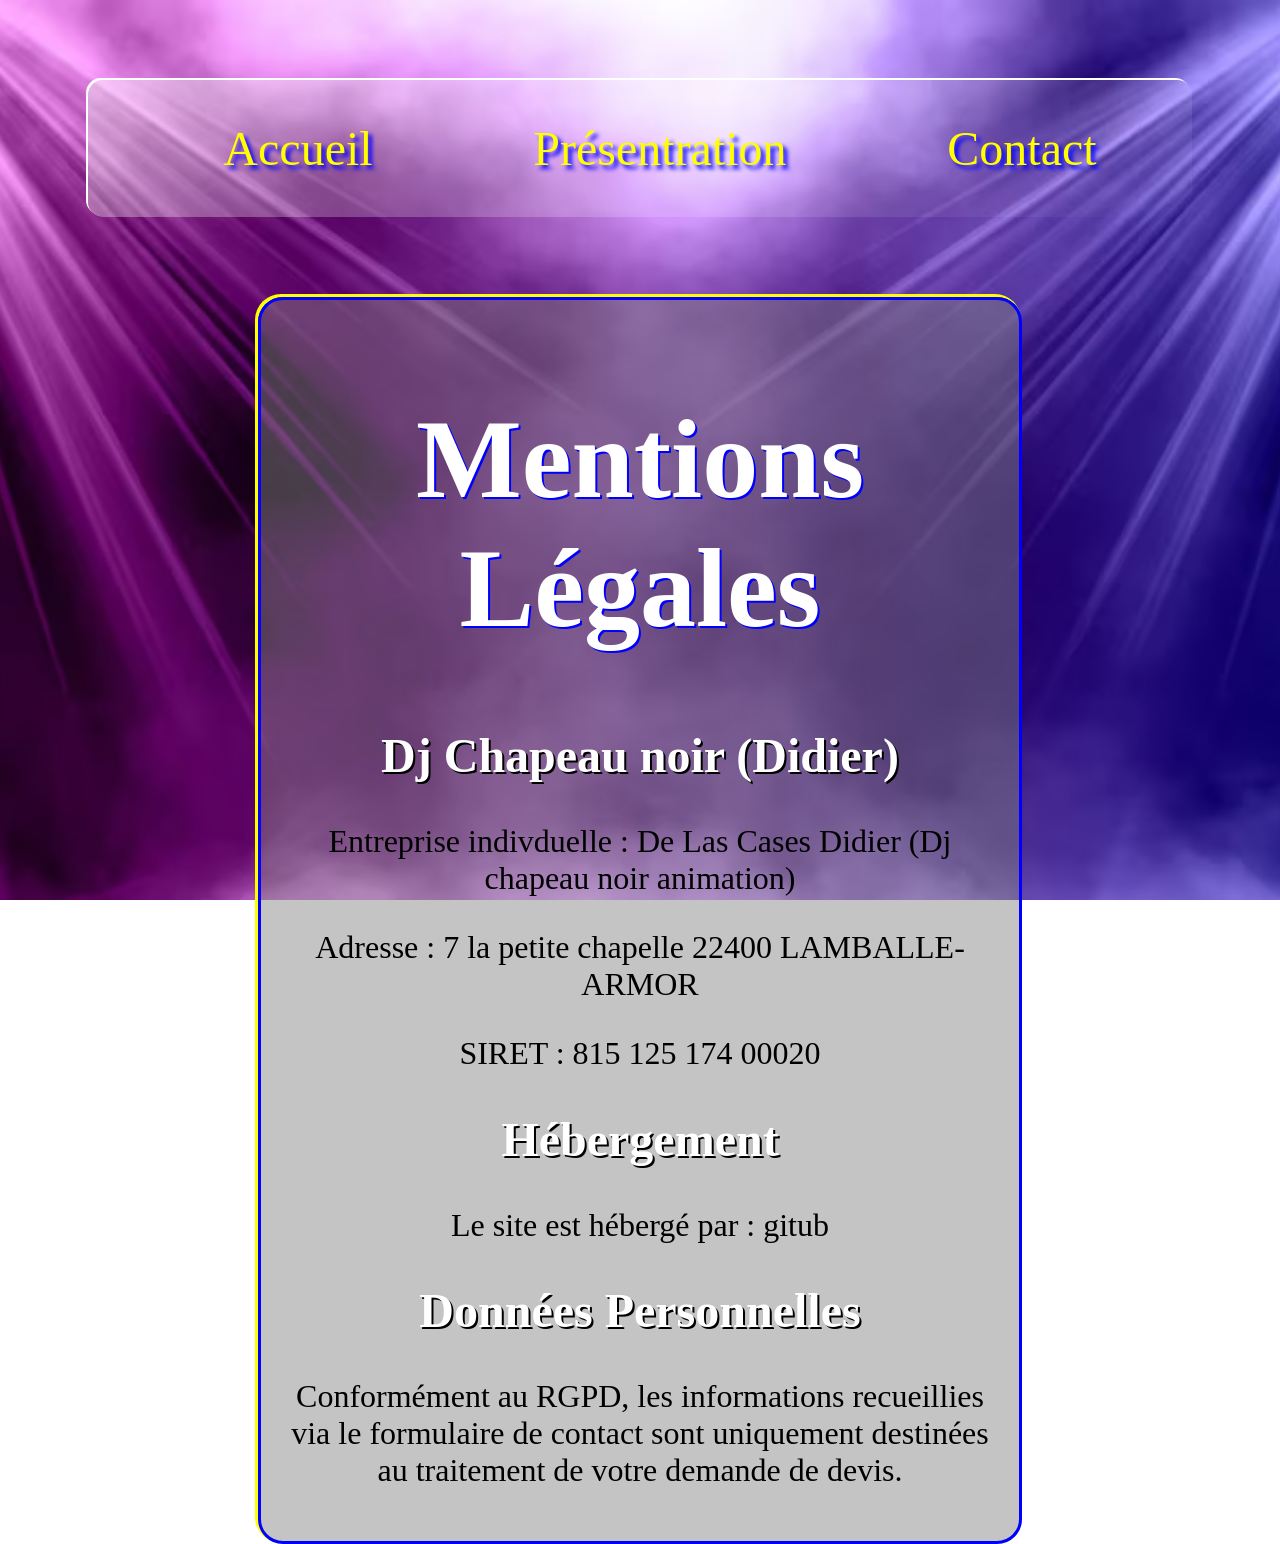
<file: CGV.html>
<!DOCTYPE html>
<html lang="fr">

<head>
    <meta charset="UTF-8">
    <meta name="viewport" content="width=device-width, initial-scale=1.0">
    <title>Mentions Légales - DJ Chapeau Noir</title>
    <link rel="stylesheet" href="./ASSETS/CGV.css">
    <link rel="stylesheet" href="./ASSETS/NAV.CSS">
</head>

<body>

    <nav>
        <ul>
            <a href="./index.html">
                <li>Accueil</li>
            </a>
            <li>Présentration</li>
            <a href="./contact.html">
                <li>Contact</li>
            </a>
        </ul>
    </nav>

    <div class="box">
        <h1>Mentions Légales</h1>

        <section>
            <h2>Dj Chapeau noir (Didier)</h2>
            <p>Entreprise indivduelle : De Las Cases Didier (Dj chapeau noir animation) </p>
            <p>Adresse : 7 la petite chapelle 22400 LAMBALLE-ARMOR</p>
            <p>SIRET : 815 125 174 00020</p>
        </section>

        <section>
            <h2>Hébergement</h2>
            <p>Le site est hébergé par : gitub</p>
        </section>

        <section>
            <h2>Données Personnelles</h2>
            <p>Conformément au RGPD, les informations recueillies via le formulaire
                de contact sont uniquement destinées au traitement de votre demande de devis.</p>
        </section>
    </div>
</body>

</html>
</file>
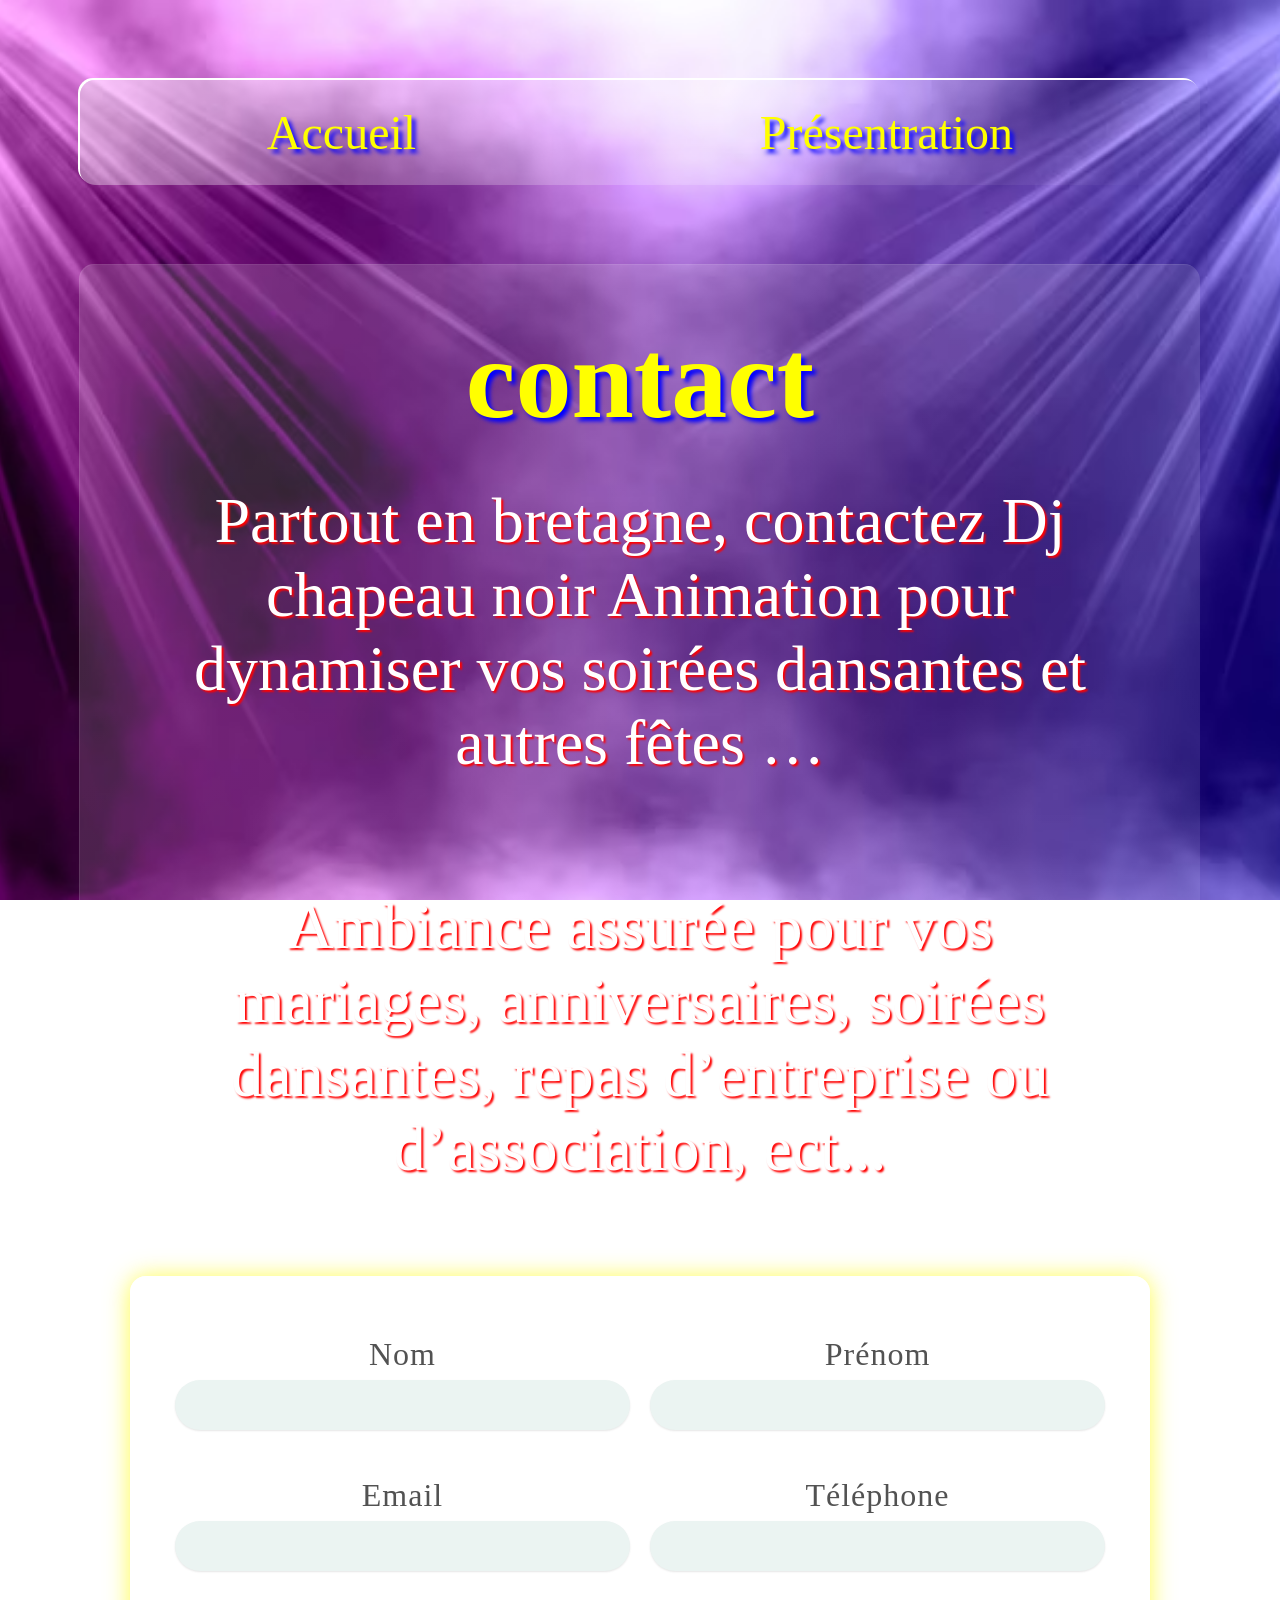
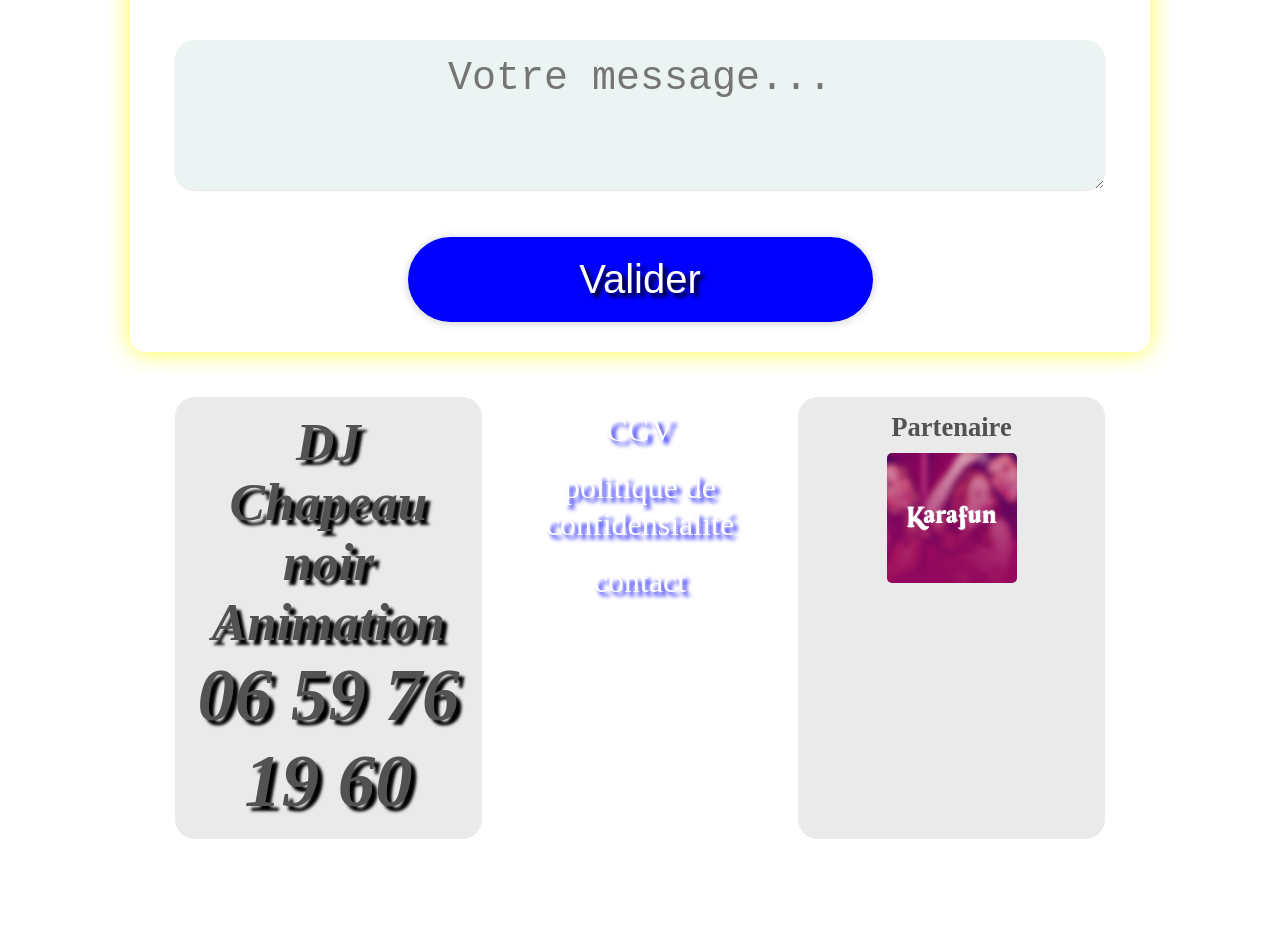
<file: contact.html>
<!DOCTYPE html>
<html lang="fr">

<head>
    <meta charset="UTF-8">
    <meta name="viewport" content="width=device-width, initial-scale=1.0">
    <title>dj chapeau noir animation-contact</title>
    <link rel="stylesheet" href="./ASSETS/NAV.CSS">
    <link rel="stylesheet" href="./ASSETS/setting.css">
    <link rel="stylesheet" href="./ASSETS/CONTACT.CSS">
    <link rel="stylesheet" href="./ASSETS/FOOTER.CSS">

</head>

<body>

    <nav>
        <ul>
            <a href="./index.html">
                <li>Accueil</li>
            </a>
            <li>Présentration</li>
        </ul>
    </nav>

    <section class="presentation" id="box-container">
        <div class="presentation-titre">
            <h1>contact</h1>
        </div>
        <div class="presentation-texte">
            <p>Partout en bretagne, contactez Dj chapeau noir Animation pour dynamiser vos
                soirées dansantes et autres fêtes …</p>
            <p>Ambiance assurée pour vos mariages, anniversaires, soirées dansantes, repas d’entreprise
                ou d’association, ect...</p>
        </div>

        <div class="formulaire">
            <form action="https://formspree.io/f/xbdezwdl" method="POST" id="contact-form">
                <div class="name-container">
                    <label for="name">Nom</label>
                    <input type="text" autocomplete="off" id="name" name="nom">
                    <span></span>
                </div>

                <div class="surname-container">
                    <label for="surname">Prénom</label>
                    <input type="text" autocomplete="off" id="surname" name="surname">
                    <span></span>
                </div>

                <div class="email-container">
                    <label for="email">Email</label>
                    <input type="email" autocomplete="off" id="email" name="email">
                    <span>Email incorrect</span>
                </div>

                <div class="tel-container">
                    <label for="tel">Téléphone</label>
                    <input type="tel" autocomplete="off" id="tel" name="tel">
                    <span></span>
                </div>
                <div class="message-container">
                    <textarea id="mess" placeholder="Votre message..." cols="20" rows="50" name="message"></textarea>
                </div>

                <input type="submit" value="Valider">
            </form>
        </div>
        <footer>
            <div class="footer-container">
                <div class="footer-container-left">
                    <h5>DJ</h5>
                    <h5>Chapeau noir</h5>
                    <h5>Animation</h5>
                    <a href="tel:+33659761990">
                        <h3>06 59 76 19 60</h3>
                    </a>

                </div>

                <div class="footer-container-center">
                    <ul>
                        <a href="./CGV.html" target="_blank" rel="noopener noreferrer">
                            <li>CGV</li>
                            <li>politique de confidensialité</li>
                            <a href="./contact.html">
                                <li>contact</li>
                            </a>
                    </ul>
                </div>
                <div class="footer-container-right">
                    <h5>Partenaire</h5>
                    <img src="./ASSETS/IMG/karafun_karaoke_og.webp" height="150" alt="Karafun">
                </div>
            </div>
        </footer>

        <script src="./CONTACT.JS"></script>
</body>

</html>
</file>
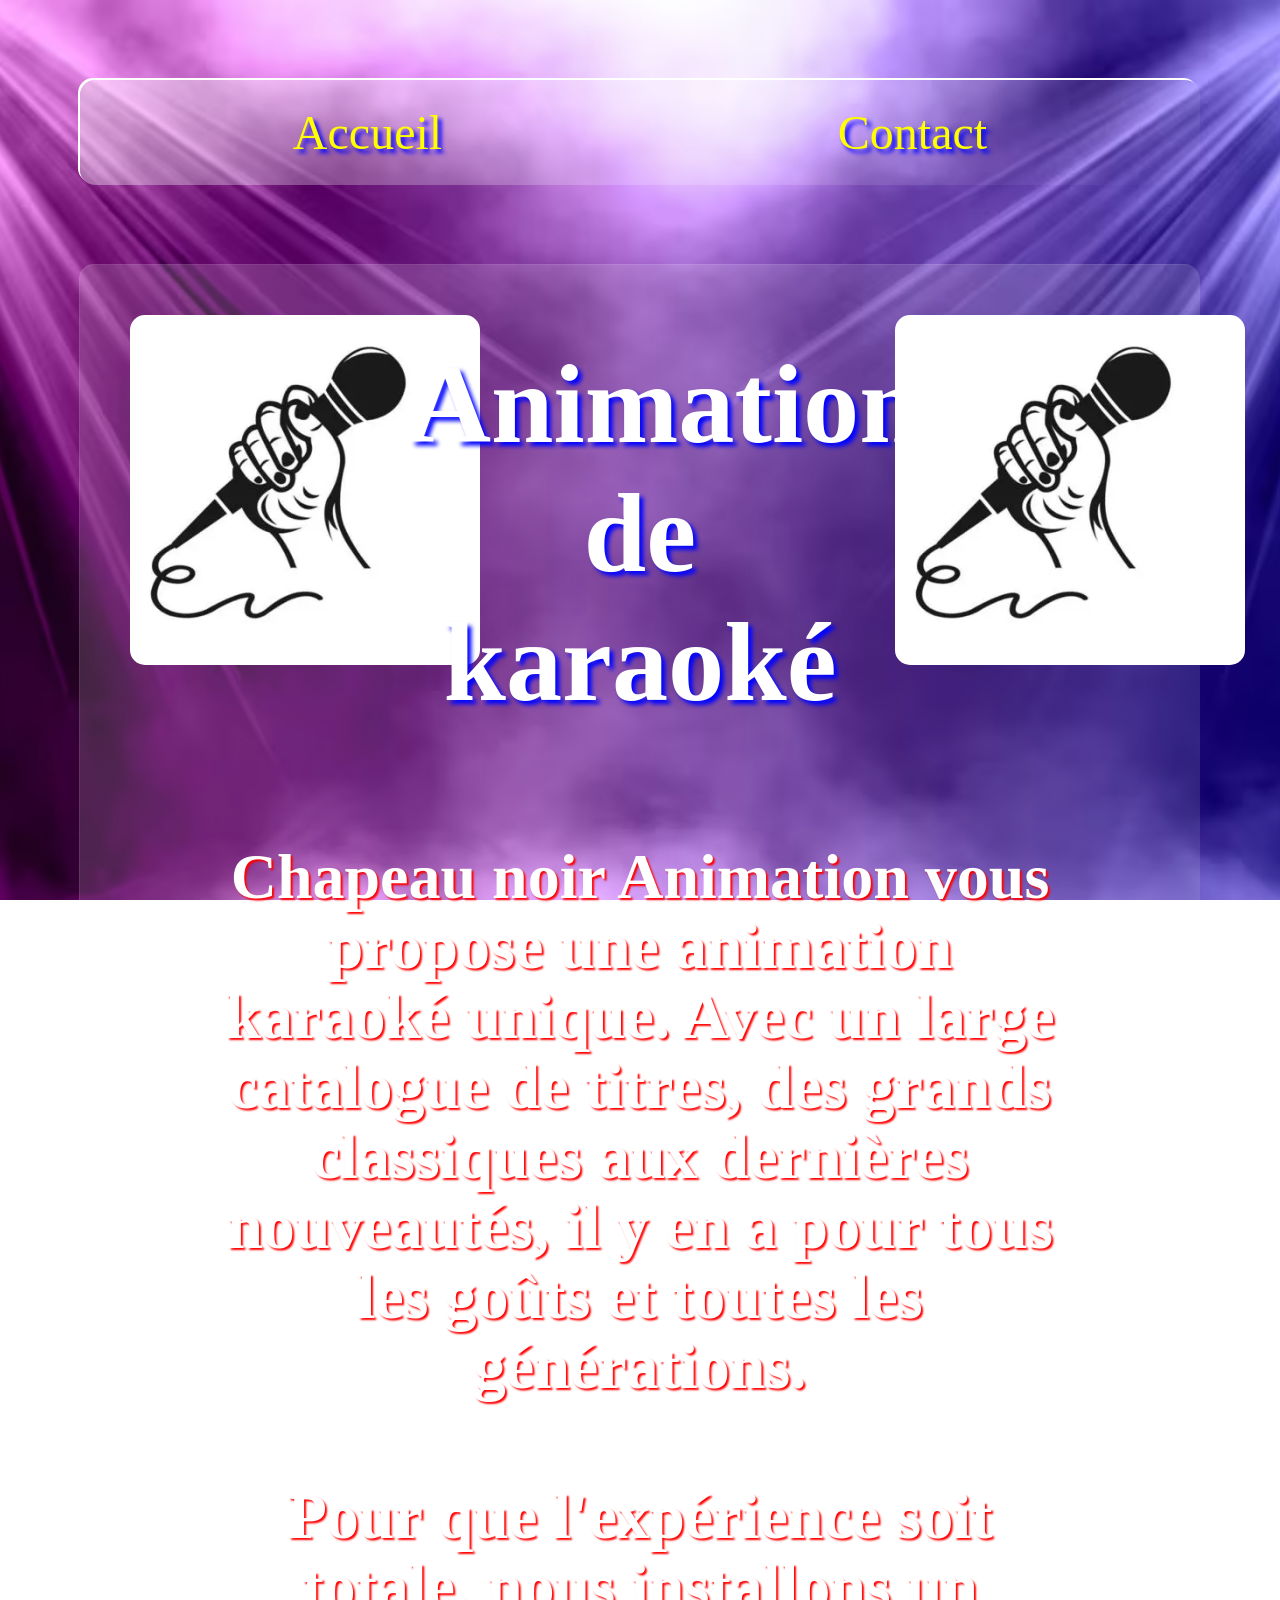
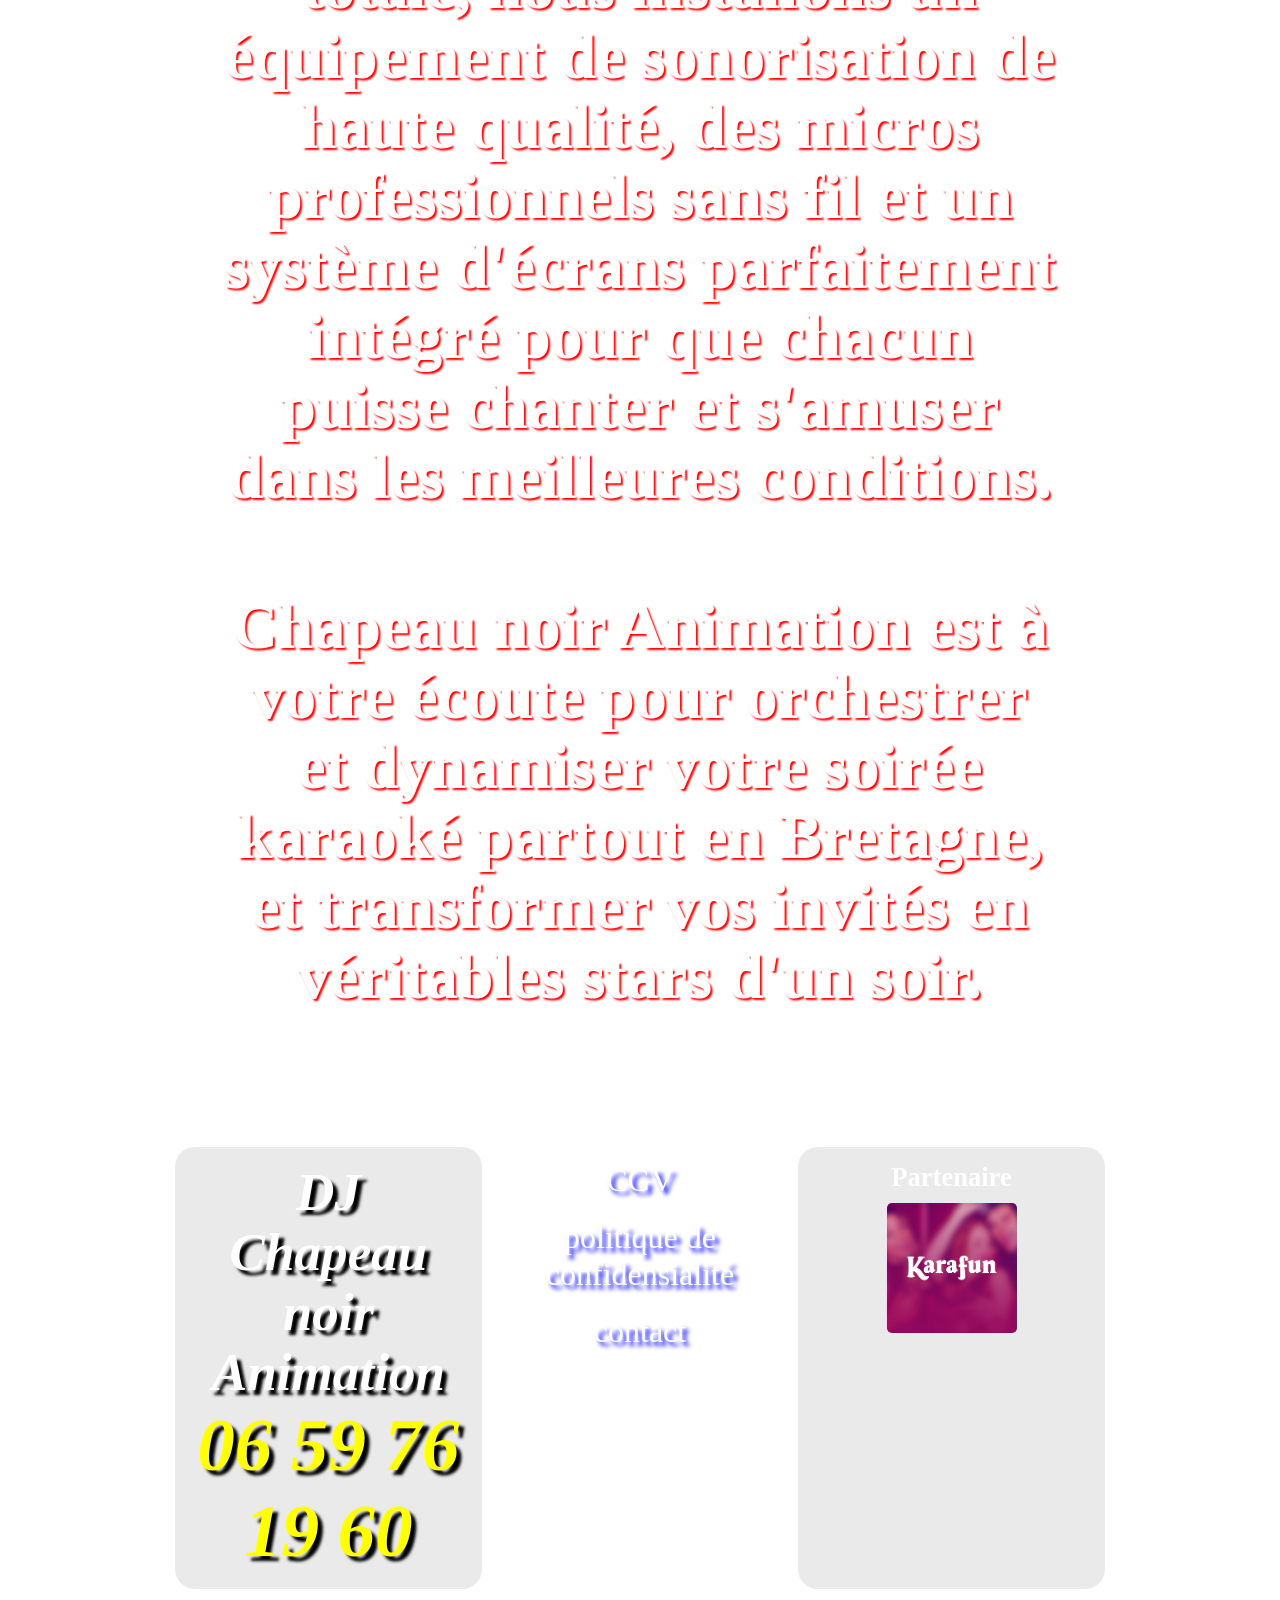
<file: karaoké.html>
<!DOCTYPE html>
<html lang="fr">

<head>
    <meta charset="UTF-8">
    <meta name="viewport" content="width=device-width, initial-scale=1.0">
    <title>dj chapeau noir animation-karaoké</title>
    <link rel="stylesheet" href="./ASSETS/NAV.CSS">
    <link rel="stylesheet" href="./ASSETS/KARAOKE.CSS">
    <link rel="stylesheet" href="./ASSETS/setting.css">
    <link rel="stylesheet" href="./ASSETS/FOOTER.CSS">
</head>

<body>

    <nav>
        <ul>
            <a href="./index.html">
                <li>Accueil</li>
            </a>
            <a href="./contact.html">
                <li>Contact</li>
            </a>
        </ul>
    </nav>

    <section class="karaoke-container" id="box-container">
        <div class="karaoke-up">
            <div class="karaoke-img-left">
                <img src="./ASSETS/IMG/karaoké.webp" alt="">
            </div>
            <div class="karaoke-titre">
                <h3>Animation de karaoké </h3>
            </div>
            <div class="karaoke-img-right">
                <img src="./ASSETS/IMG/karaoké.webp" alt="">
            </div>
        </div>
        <div class="karaoke-descriptif">
            <p>Chapeau noir Animation vous propose une animation karaoké unique. Avec un large catalogue de titres, des
                grands
                classiques aux dernières nouveautés, il y en a pour tous les goûts et toutes les générations.
            </p>

            <p>Pour que l'expérience soit totale, nous installons un équipement de sonorisation de haute qualité, des
                micros professionnels sans fil et un système d'écrans parfaitement intégré pour que chacun puisse
                chanter et
                s'amuser dans les meilleures conditions.
            </p>

            <p>Chapeau noir Animation est à votre écoute pour orchestrer et dynamiser votre soirée karaoké partout en
                Bretagne, et transformer vos invités en véritables stars d'un soir.
            </p>
        </div>


        <footer>
            <div class="footer-container">
                <div class="footer-container-left">
                    <h5>DJ</h5>
                    <h5>Chapeau noir</h5>
                    <h5>Animation</h5>
                    <a href="tel:+33659761990">
                        <h3>06 59 76 19 60</h3>
                    </a>
                </div>

                <div class="footer-container-center">
                    <ul>
                        <a href="./CGV.html" target="_blank" rel="noopener noreferrer">
                            <li>CGV</li>
                            <li>politique de confidensialité</li>
                            <a href="./contact.html">
                                <li>contact</li>
                            </a>
                    </ul>
                </div>
                <div class="footer-container-right">
                    <h5>Partenaire</h5>
                    <img src="./ASSETS/IMG/karafun_karaoke_og.webp" height="150" alt="Karafun">
                </div>
            </div>
        </footer>

    </section>


    <script src="./INDEX.JS"></script>
</body>

</html>
</file>
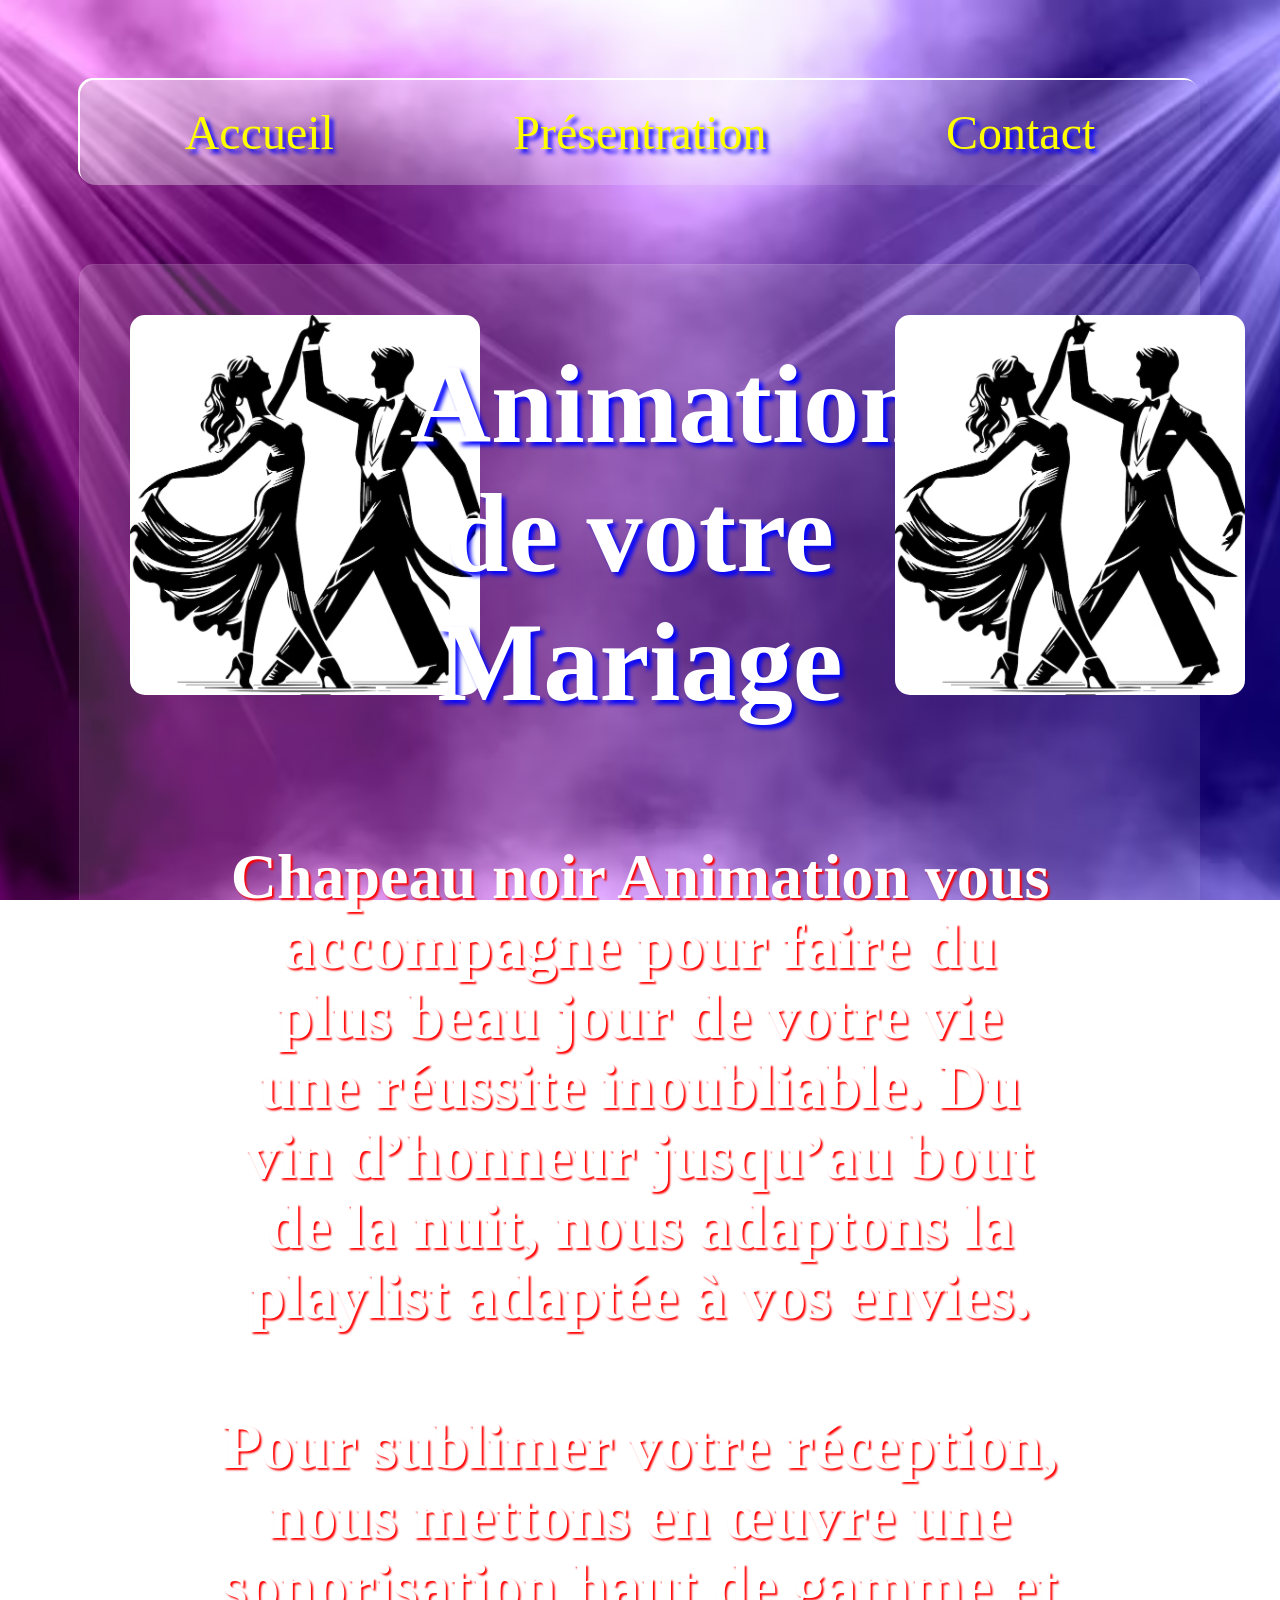
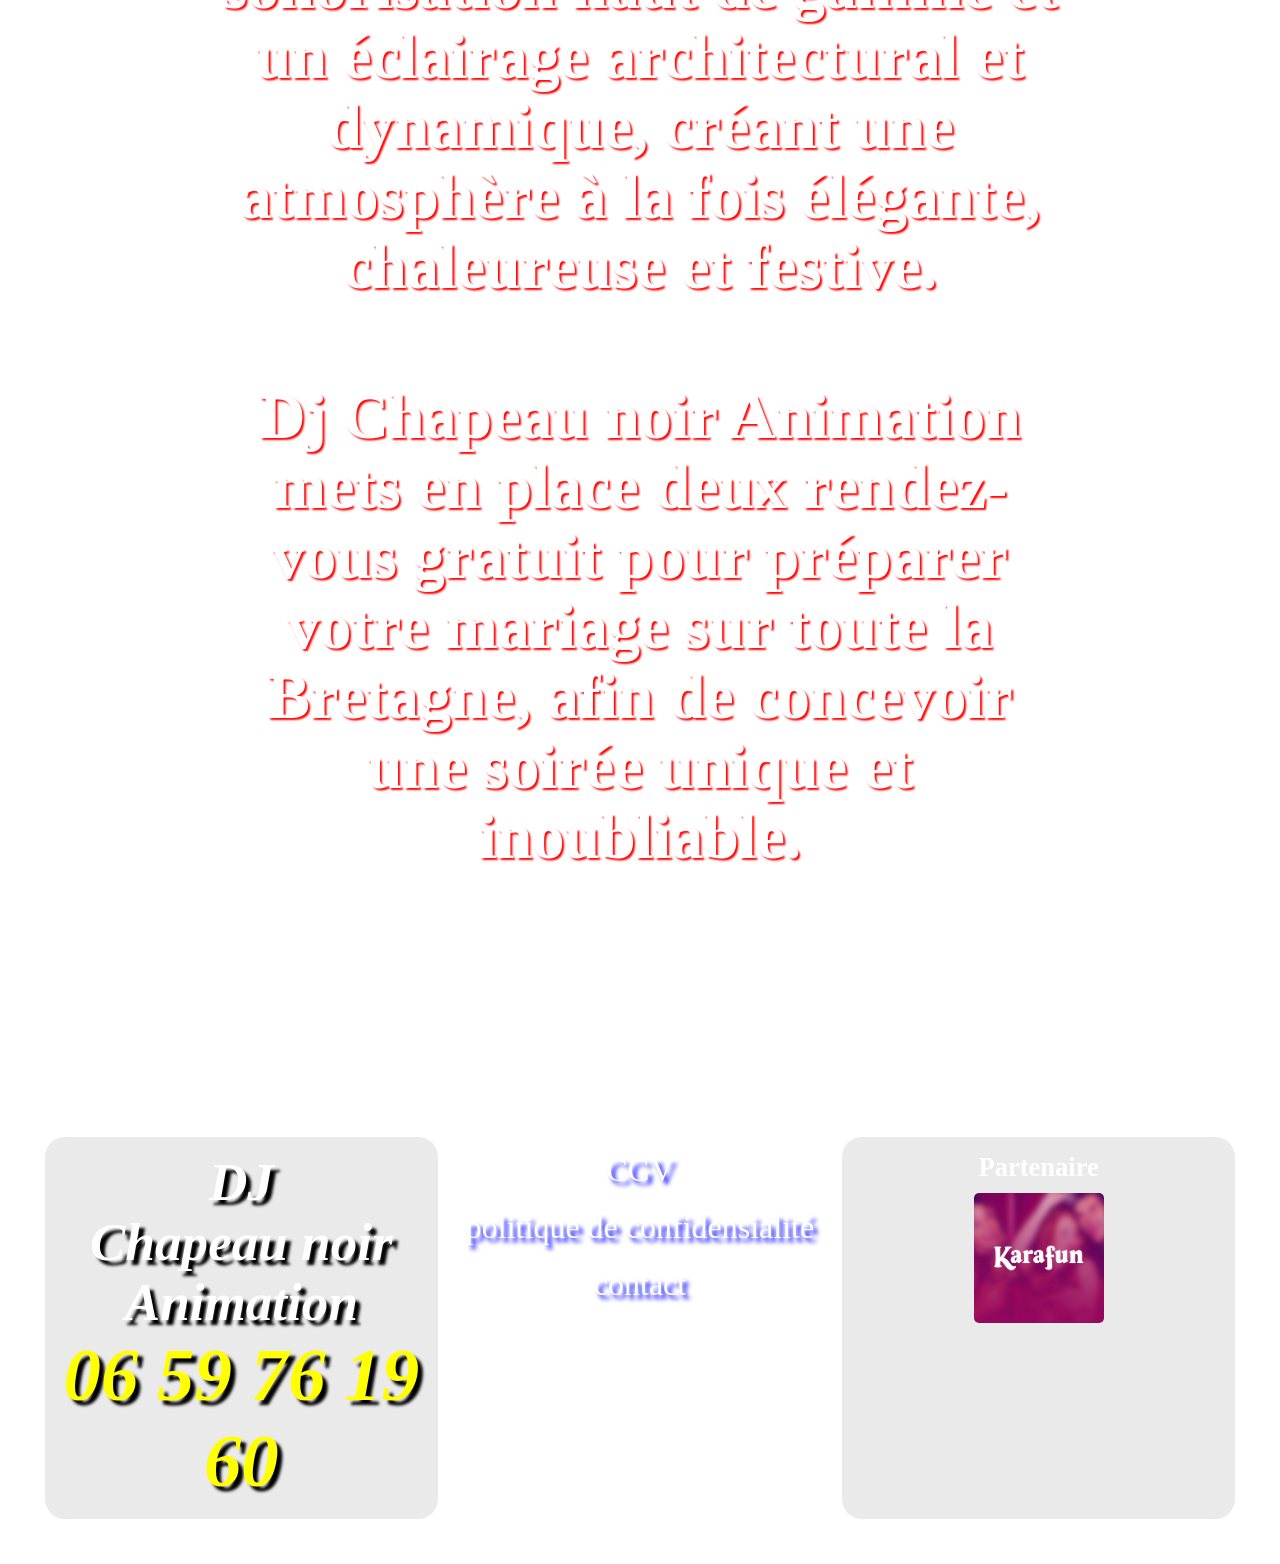
<file: mariage.html>
<!DOCTYPE html>
<html lang="fr">

<head>
    <meta charset="UTF-8">
    <meta name="viewport" content="width=device-width, initial-scale=1.0">
    <title>dj chapeau noir animation-mariage</title>
    <link rel="stylesheet" href="./ASSETS/NAV.CSS">
    <link rel="stylesheet" href="./ASSETS/MARIAGE.CSS">
    <link rel="stylesheet" href="./ASSETS/setting.css">
    <link rel="stylesheet" href="./ASSETS/FOOTER.CSS">
</head>

<body>

    <nav>
        <ul>
            <a href="./index.html">
                <li>Accueil</li>
            </a>
            <li>Présentration</li>
            <a href="./contact.html">
                <li>Contact</li>
            </a>
        </ul>
    </nav>

    <section class="mariage-container" id="box-container">
        <div class="mariage-up">
            <div class="mariage-img-left">
                <img src="./ASSETS/IMG/silhouette-noire-danseuse-salle-bal-silhouette-couple-dansant-vecteur_795447-2573.webp"
                    alt="">
            </div>
            <div class="mariage-titre">
                <h3>Animation de votre Mariage </h3>
            </div>
            <div class="mariage-img-right">
                <img src="./ASSETS/IMG/silhouette-noire-danseuse-salle-bal-silhouette-couple-dansant-vecteur_795447-2573.webp"
                    alt="">
            </div>
        </div>
        <div class="mariage-descriptif">
            <p>Chapeau noir Animation vous accompagne pour faire du plus beau jour de votre vie une réussite
                inoubliable. Du vin d’honneur jusqu’au bout de la
                nuit, nous adaptons la playlist adaptée à vos envies.
            </p>
            <p>
                Pour sublimer votre réception, nous mettons en œuvre une sonorisation haut de gamme et un éclairage
                architectural et dynamique, créant une atmosphère à la fois élégante, chaleureuse et festive.
            <p>
                Dj Chapeau noir Animation mets en place deux rendez-vous gratuit pour préparer votre mariage sur
                toute la Bretagne, afin de concevoir une soirée unique et inoubliable.
            </p>

        </div>

    </section>

    <footer>
        <div class="footer-container">
            <div class="footer-container-left">
                <h5>DJ</h5>
                <h5>Chapeau noir</h5>
                <h5>Animation</h5>
                <a href="tel:+33659761990">
                    <h3>06 59 76 19 60</h3>
                </a>
            </div>

            <div class="footer-container-center">
                <ul>
                    <a href="./CGV.html" target="_blank" rel="noopener noreferrer">
                        <li>CGV</li>
                    </a>
                    <li>politique de confidensialité</li>
                    <a href="./contact.html">
                        <li>contact</li>
                    </a>
                </ul>
            </div>
            <div class="footer-container-right">
                <h5>Partenaire</h5>
                <img src="./ASSETS/IMG/karafun_karaoke_og.webp" height="150" alt="Karafun">
            </div>
        </div>
    </footer>

    <script src="./INDEX.JS"></script>
</body>

</html>
</file>
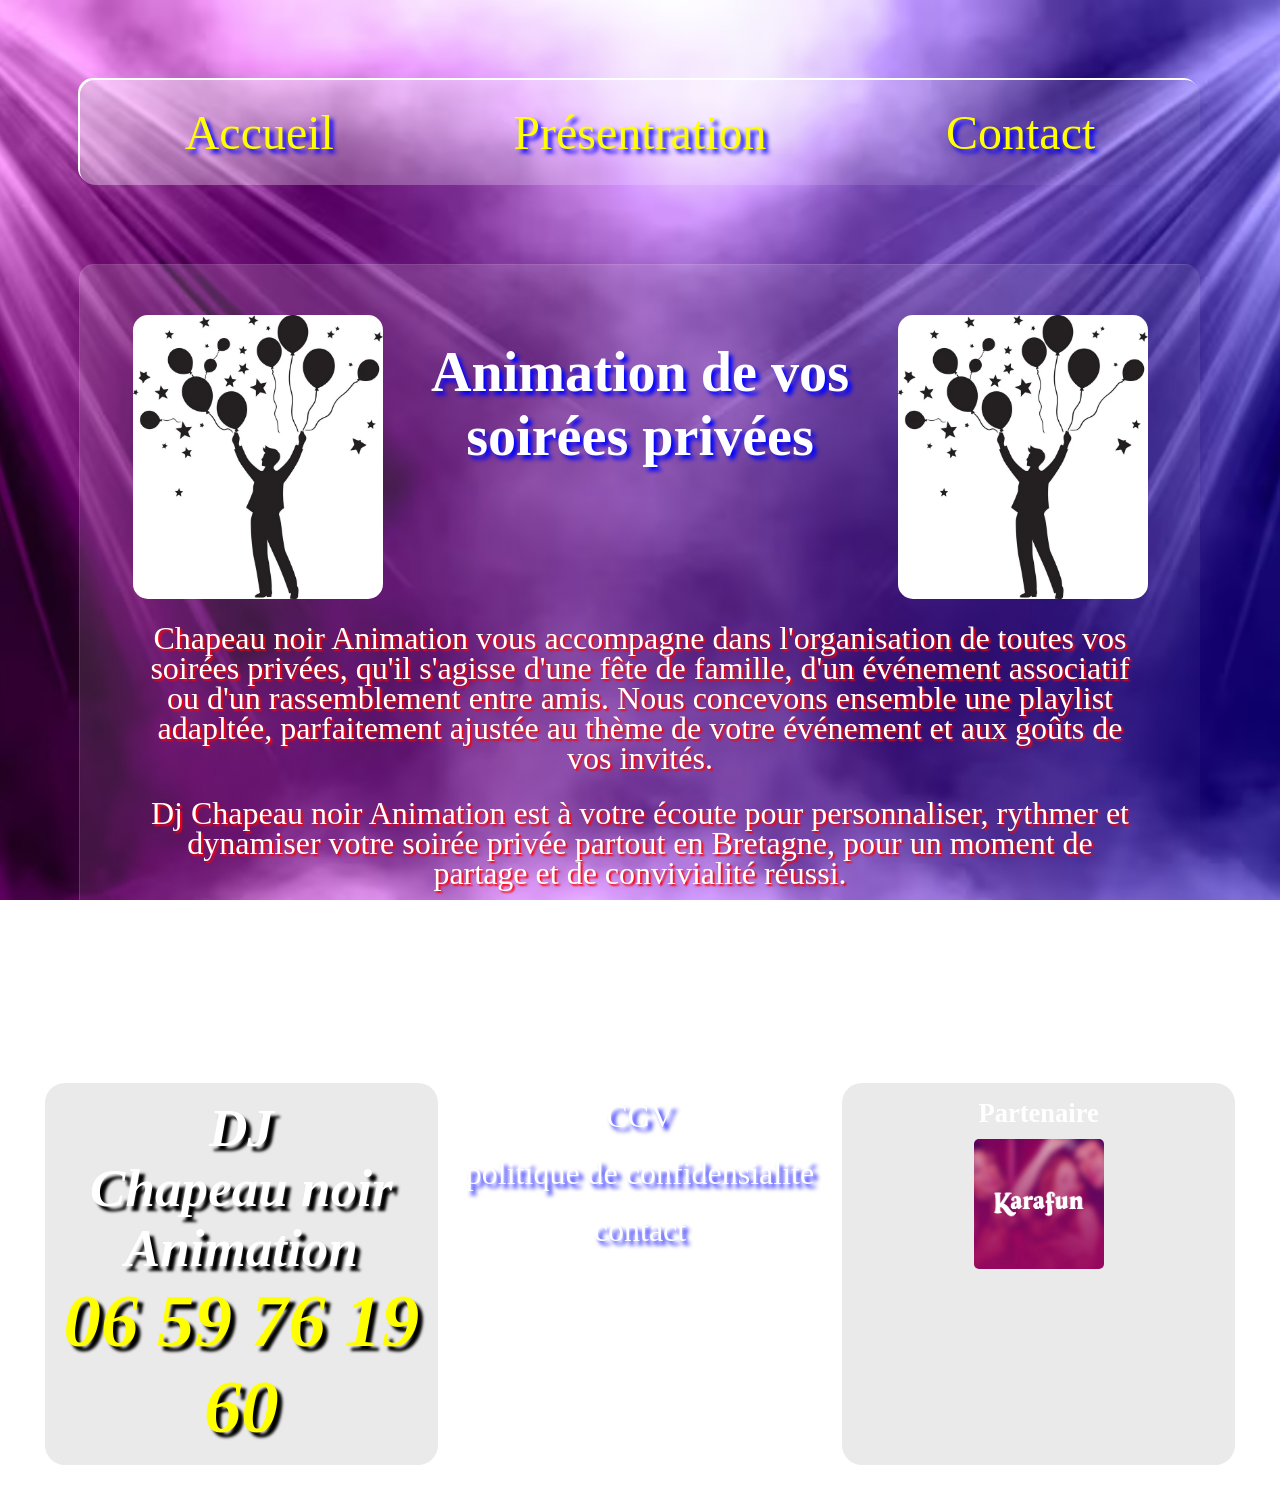
<file: soiree.html>
<!DOCTYPE html>
<html lang="fr">

<head>
    <meta charset="UTF-8">
    <meta name="viewport" content="width=device-width, initial-scale=1.0">
    <title>dj chapeau noir animation-soirée</title>
    <link rel="stylesheet" href="./ASSETS/NAV.CSS">
    <link rel="stylesheet" href="./ASSETS/soiree.css">
    <link rel="stylesheet" href="./ASSETS/setting.css">
    <link rel="stylesheet" href="./ASSETS/FOOTER.CSS">
</head>

<body>

    <nav id="navbar">
        <ul>
            <a href="./index.html">
                <li>Accueil</li>
            </a>
            <li>Présentration</li>
            <a href="./contact.html">
                <li>Contact</li>
            </a>
        </ul>
    </nav>

    <section class="soiree-container" id="box-container">
        <div class="soiree-up">
            <div class="soiree-img-left">
                <img src="./ASSETS/IMG/anniversaire-01.webp" alt="">
            </div>
            <div class="soiree-titre">
                <h3>Animation de vos soirées privées </h3>
            </div>
            <div class="soiree-img-right">
                <img src="./ASSETS/IMG/anniversaire-01.webp" alt="">
            </div>
        </div>
        <div class="soiree-descriptif">
            <p>
                Chapeau noir Animation vous accompagne dans l'organisation de toutes vos soirées privées, qu'il s'agisse
                d'une fête de famille, d'un événement associatif ou d'un rassemblement entre amis. Nous concevons
                ensemble une playlist adapltée, parfaitement ajustée au thème de votre événement et aux goûts de vos
                invités.
            </p>


            <p>
                Dj Chapeau noir Animation est à votre écoute pour personnaliser, rythmer et dynamiser votre soirée
                privée partout en Bretagne, pour un moment de partage et de convivialité réussi.
            </p>
        </div>

    </section>

    <footer>
        <div class="footer-container">
            <div class="footer-container-left">
                <h5>DJ</h5>
                <h5>Chapeau noir</h5>
                <h5>Animation</h5>
                <a href="tel:+33659761990">
                    <h3>06 59 76 19 60</h3>
                </a>

            </div>

            <div class="footer-container-center">
                <ul>
                    <a href="./CGV.html" target="_blank" rel="noopener noreferrer">
                        <li>CGV</li>
                        <li>politique de confidensialité</li>
                        <a href="./contact.html">
                            <li>contact</li>
                        </a>
                </ul>
            </div>
            <div class="footer-container-right">
                <h5>Partenaire</h5>
                <img src="./ASSETS/IMG/karafun_karaoke_og.webp" height="150" alt="Karafun">
            </div>
        </div>
    </footer>

    <script src="./INDEX.JS"></script>

</body>

</html>
</file>
<file: ASSETS/soiree.css>
body{
    background: url(./IMG/fond-brouillard-dynamique-realiste_23-2149111508.webp) fixed center/cover;
}
.soiree-up{
    display: grid;
    grid-template-columns: 25% 50% 25%;
}
.soiree-img-left img{
    max-width: 350px;
    border-radius: 15px;

}
.soiree-img-right img{
    max-width: 350px;
    border-radius: 15px;
}
.soiree-titre{

    color: var(--colorwhite);
    text-shadow: 4px 4px 4px var(--color3);
    font-size: 6rem;
    padding: 25px;
}
.soiree-descriptif{
    padding: 40px ;
    font-size: 4rem;
    line-height: 70px;
    font-weight: bold;
    color: white;
}
.soiree-descriptif p{
    margin: 20px;
    padding: 60px;
    text-shadow: 2px 2px 2px red; 
}
@media screen and (max-width:1500px) {
    
    .soiree-img-left img{
    max-width:250px;
    border-radius: 15px;
}
    .soiree-img-right img{
    max-width:250px;
    border-radius: 15px;
}
    .soiree-titre{
    font-size: 3rem;
}
    .soiree-descriptif{
    font-size: 2rem;
    line-height: 30px;
    padding: 5px;font-weight: normal;
}
    .soiree-descriptif p{
    margin: 5px;
    padding: 10px;
    
}
}
@media screen and (max-width:1100px) {
    .soiree-up{
    display: block;
}
    .soiree-img-left img{
    max-width:200px;
    border-radius: 15px;
}
    .soiree-img-right img{
    display: none;
}
    .soiree-titre{
    font-size: 2rem;
}
    .soiree-descriptif{
    font-size: 1rem;
    line-height: 30px;
    padding: 5px;font-weight: normal;
}
    .soiree-descriptif p{
    margin: 5px;
    padding: 10px;
    text-shadow: none
}
}
</file>
<file: ASSETS/STYLES.CSS>
header{
    background: url(./IMG/essai-carte-visite-didier.webp) fixed center/cover;
    height: 100vh;
}
@media screen and (max_width : 500px){
    header{
        height: 750px;
    }
}


.header-container{
     display: grid;
    grid-template-columns: 25% 50% 25%;
    padding: 10px;
    color: var(--colorwhite);
    letter-spacing: 2px;
    
}    
@media screen and (max-width : 1200px){
    .header-container{
        display: block;
        padding-top: 5px;
    }  
}

.header-tel-container{
    font-size: 6rem;
    align-content: center;
}
@media screen and (max-width : 1200px){
    .header-tel-container{
        display: none;
        padding-top: 5px;
    }  
}
@media screen and (max-width : 1500px){
    .header-tel-container{
        font-size: 3rem;
    }
}
.header-tel-container h3{
    cursor: pointer;
    position: relative;
    transition: 0.4s ease;
}
.header-tel-container a{
    color: var(--color4);
    text-shadow: 4px 4px 4px var(--color3)
}
.header-tel-container a :hover{
    font-size: 7.5rem;
}


/*------------------LOGO-------------------*/
/* Conteneur */
.container-name {
  
  padding: 50px 50px;
  backdrop-filter: blur(6px);
  text-align: center;
  min-width: 550px;
  min-height: 440px;
  margin: 20px;
}
@media screen and (max-width : 1750px){
    .container-name{
        padding: 15px;
        margin: 25px 5px;
        min-width: 240px;
        min-height: 180px;
        padding: 10px;
    }
}

/* DJ – jaune */
.dj-text {
  font-size: 7rem;
  letter-spacing: 6px;
  margin-bottom: 20px;
  color: #ffd700;
  text-shadow:
    0 0 8px #1524f0,
    0 0 20px rgba(255, 255, 255, 0.9);
}
@media screen and (max-width : 1750px){
    .dj-text{
        font-size: 4rem;
        margin-bottom: 20px;
        margin-top: 20px;
    }
}
@media  screen and (max-width : 600px) {
    .dj-text{
        font-size: 3rem;
    }
}

/* Nom – bleu */
.name-text {
  font-size: 8rem;
  margin-bottom: 14px;
  color: #ffffff;
   margin-top: -30px;
  text-shadow:
    0 0 10px #1e90ff,
    0 0 25px rgba(30, 144, 255, 0.9);
}
@media  screen and (max-width : 1750px) {
    .name-text{
        font-size: 5rem;
    }
}
@media  screen and (max-width : 600px) {
    .name-text{
        font-size: 3rem;
    }
}

/* ANIMATION – jaune très fort */
.animation-text {
  
  font-size: 5rem;
  letter-spacing: 4px;
  margin-top: -40px;
  color: #ffd700;
   text-shadow:
    0 0 8px #1524f0,
    0 0 20px rgba(255, 255, 255, 0.9);
}
@media screen and (max-width :600px){
    .animation-text{
        font-size: 2rem;
        margin-top: -10px;
    }
        
    }

/* Apparition simple (DJ + Nom) */
.dj-text span,
.name-text span {
  opacity: 0;
  display: inline-block;
  transform: translateY(10px);
  animation: fadeUp 0.4s ease forwards;
}

@keyframes fadeUp {
  to {
    opacity: 1;
    transform: translateY(0);
  }
}

/* GROS ZOOM – ANIMATION */
.animation-text span {
  opacity: 0;
  display: inline-block;
  transform: scale(0.1);
  filter: blur(1000px);
  animation: megaZoom 0.8s cubic-bezier(0.16, 1, 0.3, 1) forwards;
}

@keyframes megaZoom {
  to {
    opacity: 1;
    transform: scale(1);
    filter: blur(0);
  }
}

/* Cible directement le lien pour changer sa couleur */
nav ul li a {
   
    color: yellow !important; /* Le !important force le jaune si une autre règle bloque */
    text-decoration: none;    /* Enlève le soulignement bleu/violet */
    font-size: 4rem;
}
@media screen and(max-width:1200px) {
    .header-nav-container {
        display: none;
    }
    
}

/* Optionnel : change la couleur au survol pour que l'utilisateur sache qu'il peut cliquer */
nav ul li a:hover {
    color: white;
}
.num-tel{
    display: none;
    padding: 50px;
}
.num-tel a{
    color: rgb(255, 255, 255);
    font-size: 2rem;
     text-shadow:
    0 0 8px #1524f0,
    0 0 20px rgba(255, 255, 255, 0.9);
    line-height: 40px;
    
}
@media screen and (max-width : 600px){
    .num-tel{
    display: block;  
}
}
.presta-tel{
    display: none;
    
}
.presta-tel ul li a{
    color: yellow;
    font-size: 1.5rem;
     text-shadow:
    0 0 8px #1524f0,
    0 0 20px rgba(255, 255, 255, 0.9);
    line-height: 40px;
}
@media screen and (max-width : 600px){
    .presta-tel{
    display: block;  
    
}
}
    /*-----------NAV------------*/
.header-nav-container{
    font-size: 6rem;
    align-content: space-around;
    line-height: 1.4;
    color: var(--color4);
}
@media screen and (max-width : 1200px){
    .header-nav-container{
        display: none;
            }
    
}
.header-nav-container li{
    text-shadow: 4px 4px 4px var(--color3);
     background: rgba(128, 128, 128, 0.08);
     border-radius: 10px;
     cursor: pointer;
    position: relative;
    transition: 0.4s ease;
    color: var(--color4);
}

.header-nav-container li:hover{
    font-size: 7.5rem;
}
@media screen and (max-width : 600px){
    .header-nav-container ul li a{
    font-size: 2rem;  
}
}

/*--------DESCRIPTIF----------*/
.header-descritif{
    padding: 0px;
    margin-top: 70px;
}
@media screen and (max-width : 480px){
    .header-descritif{
        margin-top: 35px;
    }
}
.header-descritif p{
    background: rgba(128, 128, 128, 0.400);
    border-radius: 10px;
    padding: 50px;
    font-size: 3rem;
    margin: 50px;
    font-weight: bold;
    line-height: 1.2;
}
@media screen and (max-width : 480px){
    .header-descritif p{
        margin: 10px;
        padding: 10px;
        font-size: 1.2rem;

        font-weight: normal;
    }
}
.button-contact{
    margin: 100px;
    margin-top: 250px;
    font-size: 3rem;     
}
@media screen and (max-width : 480px){
    .button-contact{
        margin: 30px;
    }
}
.button-contact button{
    padding: 10px;
    border-radius: 20px;
    background: var(--color3);
    border: none;
    font-size: 4rem;  
    transition: 0.8s;  
}
@media screen and (max-width : 480px){
    .button-contact button{
        font-size: 1.5rem;
    }
}
.button-contact button:hover{
    background: var(--color4);
    color: var(--color3);
    opacity: 0.8;
    font-size: 4,5rem; 
}


.Didier{
    background: var(--colorblack);
    padding: 50px ;
    margin: 0;
}
@media screen and (max-width : 600px){
    .Didier{
        padding: 5px;
        margin: 0;
    }
}
@media screen and (max-width : 480px){
    .img-ambiance img{
        max-width: 150px;
        padding: 10px;
    }
}
/*---------------AMBIANCE-------------*/
.titre-ambiance{
    padding: 25px;
    color: var(--colorwhite);
    text-shadow: 4px 4px 4px var(--color3);
    font-size: 5rem;
    text-transform: uppercase;
}
@media screen and (max-width : 1200px){
    .titre-ambiance{
        font-size: 1.5rem;
    }
}
.texte-ambiance{
    padding: 40px ;
    font-size: 3.5rem;
    line-height: 60px;
    font-weight: bold;
    color: red;
}
@media screen and (max-width : 1200px){
    .texte-ambiance{
        font-size: 2rem;
        line-height: 35px;
    }
}
@media screen and (max-width : 600px){
    .texte-ambiance{
        font-size: 1rem;
        line-height: 25px;
        padding: 10px;
    }
}
.reseau-ambiance{
    display: grid;
    grid-template-columns: 33% 34% 33%;
    padding-bottom: 50px;
}

.reseau-ambiance-facebook a{
    border-radius: 50px;
    font-size: 6rem;
    color:blue;
    transition: 0.3s;
}
@media screen and (max-width : 1200px){
    .reseau-ambiance-facebook a{
        font-size: 4rem;   
    }
}
@media screen and (max-width : 600px){
    .reseau-ambiance-facebook a{
        font-size: 2rem;   
    }
}
.reseau-ambiance-facebook a :hover{
    transform: scale(1.1);
    color: white;
    text-shadow: 8px 8px 50px blue ;
    transition: 0.5s;   
}
.reseau-ambiance-facebook p{
    color: white;
    padding: 15px;
    font-size: 3rem;
}
@media screen and (max-width : 1200px){
    .reseau-ambiance-facebook p{
        font-size: 2rem;   
    }
}
@media screen and (max-width : 600px){
    .reseau-ambiance-facebook p{
        font-size: 0.5rem;   
    }
}
.reseau-ambiance-instagram a{
    border-radius: 50px;
    font-size: 6rem;
    color:rgb(223, 203, 27);
    transition: 0.5s; 
    padding: 30px;
}
@media screen and (max-width : 1200px){
    .reseau-ambiance-instagram a{
        font-size: 4rem;   
    }
}
@media screen and (max-width : 600px){
    .reseau-ambiance-instagram a{
        font-size: 2rem;   
    }
}
.reseau-ambiance-instagram a :hover{
    font-size: 5.5rem;
    color: var(--colorwhite);
    transition: 0.5s;  
    background: linear-gradient(45deg,#f09433 0%, #e6683c 25%, #dc2743 50%, #cc2366 75%, #bc1888 100%);
    padding: 5px 10px;
    border-radius: 20px;
}
.reseau-ambiance-instagram p{
    color: white;
    padding: 15px;
    font-size: 3rem;
}
@media screen and (max-width : 1200px){
    .reseau-ambiance-instagram p{
        font-size: 2rem;   
    }
}
@media screen and (max-width : 600px){
    .reseau-ambiance-instagram p{
        font-size: 1rem;   
    }
}
.reseau-ambiance-tiktok a{
    border-radius: 15px;
    font-size: 6rem;
    color:red;
    transition: 0.4s;
    background: white;

}
@media screen and (max-width : 1200px){
    .reseau-ambiance-tiktok a{
        font-size: 4rem;   
    }
}
@media screen and (max-width : 600px){
    .reseau-ambiance-tiktok a{
        font-size: 2rem;   
    }
}
.reseau-ambiance-tiktok a :hover{
    font-size: 5.5rem;
    color: rgb(252, 251, 251);
    background: red;
    transition: 0.3s;  
    border-radius: 15px;
}
.reseau-ambiance-tiktok p{
    color: white;
    padding: 15px;
    font-size: 3rem;
}
@media screen and (max-width : 1200px){
    .reseau-ambiance-tiktok p{
        font-size: 2rem;   
    }
}
@media screen and (max-width : 600px){
    .reseau-ambiance-tiktok p{
        font-size: 1rem;   
    }
}
.ambiance-chiffre-container{
    background-image: linear-gradient(90deg, #2a06fa 0%, #6e2aff 100%);
    box-shadow: -1px -1px 0px 0px rgba(255, 255, 255, 0.678);
    border-radius: 0 0 15px 15px;
    display: flex;
    justify-content: space-around;
    color: white;
    padding: 25px;
    
}

.ambiance-chiffre-container p{
    font-weight: bold;
    padding: 0px;
    font-size: 3rem;
}
@media screen and (max-width : 1200px){
    .ambiance-chiffre-container p{
        font-size: 2rem;
        font-weight: normal;   
        padding: 5px 20px;
    }
}
@media screen and (max-width : 600px){
    .ambiance-chiffre-container p{
        font-size: 1rem;
        font-weight: normal;   
        padding: 5px ;
    }
}
/*---------------------DESCRIPTIF---------------------*/
.description{
    background: var(--colorblack);
    margin: 0;
    padding: 0;
    padding: 50px ;
    margin: 0;
}
@media screen and (max-width : 1200px){
    .description{
        padding: 5px;
    }
}
.description-box{
    display: grid;
    grid-template-columns: 60% 40%;
}
@media screen and (max-width : 1200px){
    .description-box{
        display: block;
    }
}

.presentation-space{
    padding: 50px;
}
.description-texte-box{
    display: flex;
    align-content: center;
}
.description-texte{
        padding: 40px ;
        font-size: 2rem;
        line-height: 65px;
        font-weight: bold;
        color: white;
        display: flex;
        align-content: center;   
         text-shadow: 2px 2px 2px   red;
}
@media screen and (max-width : 480px){
    .description-texte{
        font-size: 1rem;
        line-height: 25px;

    }
}
.descrition-img img{
    border-radius: 15px;
    width: 75%;
    box-shadow: 1px 1px 75px 1px rgba(255, 255, 255, 0.678);
}
@media screen and (max-width : 480px){
    .descrition-img img{
        box-shadow: 1px 1px 20px 1px rgba(255, 255, 255, 0.678);
    }  
}

/*-------------PRESTATION------------------*/
.prestation{
    background: var(--colorblack);
    padding: 50px; 
}
@media screen and (max-width: 480px) {
    .prestation{
        padding: 0;
        margin: 0;
    }
}
.prestation-titre{
    color: var(--colorwhite);
    text-shadow: 4px 4px 4px var(--color3);
    font-size: 6rem;
    padding: 100px;
}
@media screen and (max-width: 1200px) {
    .prestation-titre {
        padding:0;
        font-size: 3rem;
    }
}
@media screen and (max-width: 600px) {
    .prestation-titre {
        padding: 15px 0;
        font-size: 1.5rem;
        
    }
}

.presentation-box-1{
    display: grid;
    grid-template-columns: 50% 50%;
    color: var(--color4);
    text-shadow: 4px 4px 4px var(--color3);
    padding: 25px;
    margin-bottom: 20px;
}
@media screen and (max-width:1200px) {
    .presentation-box-1{
        display: block;
        padding: 5px;
        margin-bottom: 5px;
        text-align: center;
    }
}
.presentation-mariage-container{
    display: flex;
    padding: 20px;
}
.presentation-mariage-img{
    box-shadow: 5px 5px 5px 5px rgba(255, 255, 255, 0.678);
    height: 250px;
    width: 250px;
    border-radius: 35px;
}
@media screen and (max-width:480px){
    .presentation-mariage-img {
        height: 140px;
        width: 140px;
    }
}

.presentation-mariage-img img{
    border-radius: 35px;
}
@media screen and (max-width:600px){
    .presentation-mariage-img img{
        height: 140px;
        width: 140px;
    }
}

#mariage{
    opacity: 0;
    transition: 2s ease-in-out;
}

.presentation-mariage-texte{
    padding: 25px;
    font-size: 3rem;
}
@media screen and (max-width:1200px){
    .presentation-mariage-texte{
        font-size: 1.5rem;
        padding: 20px;
    }
}
.presentation-mariage-bottom button{
    margin: 25px;
    padding: 25px;
    background: blue;
    color: white;
    border-radius: 5100px;
    font-size: 1.5rem;
    transition: 0.5s;
    border: none;
}
@media screen and (max-width:480px){
    .presentation-mariage-bottom button {
        font-size: 1rem;
        margin-top: 10px;
        padding: 10px;
    }
}

.presentation-mariage-bottom a :hover{
    font-size: 1.7;
    color: var(--color3);
    background: var(--colorwhite);
}


.prestation-anniversaire-tire{
    padding: 35px;
}
.presentation-anniversaire-container{
    display: flex;
    padding: 20px;
}
#anniversaire{
    opacity: 0;
    transition: 2s ease-in-out;
}

.presentation-anniversaire-img{
    box-shadow: 5px 5px 5px 5px rgba(255, 255, 255, 0.678);
    height: 250px;
    width: 250px;
    border-radius: 35px;
}
@media screen and (max-width:600px){
    .presentation-anniversaire-img{
        height: 140px;
        width: 140px;
    }
}
.presentation-anniversaire-img img{
    border-radius: 35px;
}
@media screen and (max-width:480px){
    .presentation-anniversaire-img img{
        height: 140px;
        width: 140px;
    }
}
.presentation-anniversaire-texte{
    padding: 25px;
    font-size: 3rem;
}
@media screen and (max-width:480px){
    .presentation-anniversaire-texte{
        font-size: 1.5rem;
        padding: 20px;
    }
}
.prestation-anniversaire-tire{
    padding: 35px;
}
.presentation-anniversaire-bottom button{
    margin: 25px;
    padding: 25px;
    background: blue;
    color: white;
    border-radius: 51000px;
    font-size: 1.5rem;
    transition: 0.5s;
    border: none;
}
@media screen and (max-width:480px){
    .presentation-anniversaire-bottom button {
        font-size: 1rem;
        margin-top: 10px;
        padding: 10px;
    }
}
.presentation-anniversaire-bottom a :hover{
    font-size: 1.7;
    color: var(--color3);
    background: var(--colorwhite);
}

@media screen and (max-width:480px){
    .presentation-space {
       padding: 0;
    }
}

.presentation-box-2{
    display: grid;
    grid-template-columns: 50% 50%;
    color: var(--color4);
    text-shadow: 4px 4px 4px var(--color3);
    padding: 25px;
}
@media screen and (max-width:1200px) {
    .presentation-box-2{
        display: block;
        padding: 5px;
        margin-bottom: 5px;
        text-align: center;
    }
}
.presentation-soiree-container{
    display: flex;
    padding: 20px;
}
.presentation-soiree-img{
    box-shadow: 5px 5px 5px 5px rgba(255, 255, 255, 0.678);
    height: 250px;
    width: 250px;
    border-radius: 35px;
}
@media screen and (max-width:480px){
    .presentation-soiree-img{
        height: 140px;
        width: 140px;
    }
}
.presentation-soiree-img img{
    border-radius: 35px;
}
@media screen and (max-width:480px){
    .presentation-soiree-img img{
        height: 140px;
        width: 140px;
    }
}
.presentation-soiree-texte{
    padding: 25px;
    font-size: 3rem;
}
@media screen and (max-width:480px){
    .presentation-soiree-texte{
        font-size: 1.5rem;
        padding: 20px;
    }
}
.presentation-soiree-bottom button{
    margin: 25px;
    padding: 25px;
    background: blue;
    color: white;
    border-radius: 51000px;
    font-size: 1.5rem;
    transition: 0.5s;
    border: none;
}
@media screen and (max-width:480px){
    .presentation-soiree-bottom button {
        font-size: 1rem;
        margin-top: 10px;
        padding: 10px;
    }
}
.presentation-soiree-bottom a :hover{
    font-size: 1.7;
    color: var(--color3);
    background: var(--colorwhite);
}

/*-----------------------------------------------------------------------------------------*/
.presentation-soiree-container{
    display: flex;
    padding: 20px;
}
.presentation-soiree-img{
    box-shadow: 5px 5px 5px 5px rgba(255, 255, 255, 0.678);
    height: 250px;
    width: 250px;
    border-radius: 35px;
}
@media screen and (max-width:480px){
    .presentation-soiree-img{
        height: 140px;
        width: 140px;
    }
}
.presentation-soiree-img img{
    border-radius: 35px;
}
@media screen and (max-width:480px){
    .presentation-soiree-img img{
        height: 140px;
        width: 140px;
    }
}
.presentation-soiree-texte{
    padding: 25px;
    font-size: 3rem;
}
@media screen and (max-width:480px){
    .presentation-soiree-texte{
        font-size: 1.5rem;
        padding: 20px;
    }
}
.presentation-soiree-bottom button{
    margin: 25px;
    padding: 25px;
    background: blue;
    color: white;
    border-radius: 51000px;
    font-size: 1.5rem;
    transition: 0.5s;
    border: none;
}
@media screen and (max-width:480px){
    .presentation-soiree-bottom button {
        font-size: 1rem;
        margin-top: 10px;
        padding: 10px;
    }
}
.presentation-soiree-bottom a :hover{
    font-size: 1.7;
    color: var(--color3);
    background: var(--colorwhite);
}



.prestation-karaoke-tire{
    padding: 35px;
}
.presentation-karaoke-container{
    display: flex;
    padding: 20px;
}
.presentation-karaoke-img{
    box-shadow: 5px 5px 5px 5px rgba(255, 255, 255, 0.678);
    height: 250px;
    width: 250px;
    border-radius: 35px;
}
@media screen and (max-width:480px){
    .presentation-karaoke-img{
        height: 140px;
        width: 140px;
    }
}
.presentation-karaoke-img img{
    border-radius: 35px;
}
@media screen and (max-width:480px){
    .presentation-karaoke-img img{
        height: 140px;
        width: 140px;
    }
}
.presentation-karaoke-texte{
    padding: 25px;
    font-size: 3rem;
}
@media screen and (max-width:480px){
    .presentation-karaoke-texte{
        font-size: 1.5rem;
        padding: 20px;
    }
}
.prestation-karaoke-tire{
    padding: 35px;
}
.presentation-karaoke-bottom button{
    margin: 25px;
    padding: 25px;
    background: blue;
    color: white;
    border-radius: 51000px;
    font-size: 1.5rem;
    transition: 0.5s;
    border: none;
}
@media screen and (max-width:480px){
    .presentation-karaoke-bottom button {
        font-size: 1rem;
        margin-top: 10px;
        padding: 10px;
    }
}
.presentation-karaoke-bottom a :hover{
    font-size: 1.7;
    color: var(--color3);
    background: var(--colorwhite);
}
.presentation-box-3{
     display: block;
    color: var(--color4);
    text-shadow: 4px 4px 4px var(--color3);
    padding: 25px;

}
@media screen and (max-width:1200px) {
    .presentation-box-3{
        display: block;
        padding: 5px;
        margin-bottom: 5px;
        text-align: center;
    }
}

.prestation-bapteme-tire{
    padding: 35px;
}
.presentation-bapteme-container{
    display: flex;
    padding: 20px;
}
.presentation-bapteme-img{
    box-shadow: 5px 5px 5px 5px rgba(255, 255, 255, 0.678);
    height: 250px;
    width: 250px;
    border-radius: 35px;
}
@media screen and (max-width:480px){
    .presentation-bapteme-img{
        height: 140px;
        width: 140px;
    }
}
.presentation-bapteme-img img{
    border-radius: 35px;
}
@media screen and (max-width:480px){
    .presentation-bapteme-img img{
        height: 140px;
        width: 140px;
    }
}
.presentation-bapteme-texte{
    padding: 25px;
    font-size: 3rem;
}
@media screen and (max-width:480px){
    .presentation-bapteme-texte{
        font-size: 1.5rem;
        padding: 20px;
    }
}
.prestation-bapteme-tire{
    padding: 35px;
}
.presentation-bapteme-bottom button{
    margin: 25px;
    padding: 25px;
    background: blue;
    color: white;
    border-radius: 51000px;
    font-size: 1.5rem;
    transition: 0.5s;
    border: none;
}
@media screen and (max-width:480px){
    .presentation-bapteme-bottom button {
        font-size: 1rem;
        margin-top: 10px;
        padding: 10px;
    }
}
.presentation-bapteme-bottom a :hover{
    font-size: 1.7;
    color: var(--color3);
    background: var(--colorwhite);
}


/*----------------------------------------------------*/
.info{
    background-image: linear-gradient(180deg,black, #120366 );
    color: white;
    padding: 45px;
}
@media screen and (max-width:1200px) {
    .info{
        padding: 10px;
        margin: 0px;
    }
}
.info-box{
    background-image: linear-gradient(90deg, #2a06fa 0%, #6e2aff 100%);
    padding: 50px; 
    border-radius: 25px; 
    margin: 50px;
}
@media screen and (max-width:1200px) {
    .info-box{
        padding: 10px;
        margin:0;
    }
}
.info-descrip{
    padding: 15px;
    font-size: 3.5rem;
    line-height: 65px;
    font-family: 'Lucida Sans', 'Lucida Sans Regular', 'Lucida Grande', 'Lucida Sans Unicode', Geneva, Verdana, sans-serif;
}
.info-descrip p{
    padding: 25px;
    color: var(--color1);
}
@media screen and (max-width:1200px) {
    .info-descrip p{
        padding: 10px;
        font-size: 2rem;
        line-height: 40px;
    }
}
@media screen and (max-width:600px) {
    .info-descrip p{
        padding: 10px;
        font-size: 1rem;
        line-height: 25px;
    }
}
.info-titre h3{
    padding: 25px;
    font-size: 4rem;
    text-shadow: 5px 5px 3px var(--colorblack) ;;
    letter-spacing: 3px;
    text-transform: uppercase;
}
@media screen and (max-width:1200px) {
    .info-titre h3{
        padding: 10px;
        font-size: 2rem;
    }
}
.info-bouton{
    height: 150px;
}
.info-bouton button{
    background: var(--color3);
    padding: 15px;
    border-radius: 20px;
    font-size: 3rem;
    margin: 40px;
    border: 0;
}
.info-bouton button:hover{
        font-size: 2.2rem ; 
        color: var(--color4);  
}

footer{
    background-image: linear-gradient(180deg, #120366,black );
    color: white;
    padding: 45px;
}
@media screen and (max-width:480px) {
    footer {
        padding: 5px;
    }
}
.footer-container{
    display: grid;
    grid-template-columns: 33% 34% 33%;
    font-size: 2rem;    
}
@media screen and (max-width:480px) {
    .footer-container{
        padding: 10px;
        font-size: 1rem;
        
    }
}
.footer-container-left{
    font-style: italic;
    font-size: 4rem;
     text-shadow: 5px 5px 3px black;
     background-color: rgba(128, 128, 128, 0.164);
   border-radius: 20px;
   padding: 15px;
}
@media screen and (max-width:600px) {
    .footer-container-left{
        padding: 5px;
        font-size: 1.5rem;
       
    }
}
.footer-container-left a{
    color: yellow;
}
@media screen and (max-width:600px) {
    .footer-container-left a h3{
        padding-top:20px;
        font-size: 1rem;
    }
}



.footer-container-center{
    padding: 5px;
    
}
.footer-container-center li{
    padding: 10px;
    color: white;
}
.footer-container-right{
   background-color: rgba(128, 128, 128, 0.164);
   border-radius: 20px;
   padding: 15px;
}
.footer-container-right img{
    padding: 10px;
    border-radius: 15px;
}
@media screen and (max-width:480px) {
    .footer-container-right img{
        padding: 5px;
        height: 100px;
    }
}
</file>
<file: ASSETS/setting.css>
@font-face {
    font-family: "LeagueScript";
    src: url(./FONTS/LeagueScript-Regular.ttf);
}

/* TABLETTE MAX-WIDTH 770px */
/* portable MAX-WIDTH 640px */

:root {
    --color1: #ede4d0;
    --color2: rgba(255, 255, 255, 0.21);
    --color3: rgb(0, 4, 255);
    --color4: rgb(243, 209, 18);
    --color5: rgb(136, 129, 129);
    --colorwhite: white;
    --colorblack: black;
  }

  *{
    margin: 0;
    padding: 0;
    list-style: none;
    box-sizing: border-box;
    text-align: center;
}
* ::selection {
    background: var(--color2);
    color: var(--colorwhite);
}
button{
    background: none;
    outline: none;
    border: 1px solid whitesmoke;
    color: white;
    text-transform: uppercase;
    font-weight: 700;
    transition: 0.3s ease;
    cursor: pointer;
    padding: 10px;
    border-radius: 10px;
}

button:hover{
    color: black ;
    background: whitesmoke;  
}
a{
    text-decoration: none;

}
li{
    text-decoration: none;
}

#box-container{
    padding: 50px;
    border: 2px black;
    border-radius: 15px;
    box-shadow: -1px -1px 0px 0px rgba(255, 255, 255, 0.21);
    background-image: linear-gradient(160deg, rgba(255, 255, 255, 0.16) 0%, rgba(255, 255, 255, 0) 100%);
    margin:80px;
}
@media screen and (max-width : 600px){
    #box-container{
        margin: 0;
        padding: 5px;
    }
}
</file>
<file: ASSETS/NAV.CSS>
nav{
    margin: 80px;
    padding: 15px;
    border-radius: 15px;
    box-shadow: -2px -2px 0px 0px rgb(255, 255, 255);
    background-image: linear-gradient(160deg, rgba(255, 255, 255, 0.445) 0%, rgba(255, 255, 255, 0) 100%);
}
@media screen and (max-width:600px) {
    nav{
        padding: 5px;
        margin: 10px;
    }
}
a{
    text-decoration: none;
}

ul{

    display: flex;
    justify-content: space-around;
    list-style-type: none;    
}

li{
    cursor: pointer;
    position: relative;
    font-size: 5rem;
    color: yellow;
    text-shadow: 4px 4px 4px blue;
    
}
@media screen and (max-width:1300px) {
    li{
        padding: 10px;
        font-size: 3rem;
    }
}


@media screen and (max-width:840px) {
    li{
        padding: 10px;
        font-size: 1.5rem;
    }
}
</file>
<file: ASSETS/ANNIVERSAIRE.CSS>
body{
    background: url(./IMG/fond-brouillard-dynamique-realiste_23-2149111508.webp) fixed center/cover;
}
.anniv-up{
    display: grid;
    grid-template-columns: 25% 50% 25%;
}
.anniversaire-img-left img{
    max-width: 350px;
    border-radius: 15px;

}
.anniversaire-img-right img{
    max-width: 350px;
    border-radius: 15px;
}
.anniversaire-titre{

    color: var(--colorwhite);
    text-shadow: 4px 4px 4px var(--color3);
    font-size: 6rem;
    padding: 25px;
}
.anniversaire-descriptif{
    padding: 40px ;
    font-size: 4rem;
    line-height: 70px;
    font-weight: bold;
    color: white;
}
.anniversaire-descriptif p{
    margin: 20px;
    padding: 30px;
    text-shadow: 2px 2px 2px red; 
}
@media screen and (max-width:600px) {
    .anniv-up{
    display: block;
}
    .anniversaire-img-left img{
    max-width:200px;
    border-radius: 15px;
}
    .anniversaire-img-right img{
    display: none;
}
    .anniversaire-titre{
    font-size: 2rem;
}
    .anniversaire-descriptif{
    font-size: 1rem;
    line-height: 30px;
    padding: 5px;font-weight: normal;
}
    .anniversaire-descriptif p{
    margin: 5px;
    padding: 10px;
    text-shadow: none
}
}
</file>
<file: ASSETS/FOOTER.CSS>
footer{
    color: white;
    padding: 45px;
}
@media screen and (max-width:480px) {
    footer {
        padding: 5px;
    }
}
.footer-container{
    display: grid;
    grid-template-columns: 33% 34% 33%;
    font-size: 2rem;    
}
@media screen and (max-width:480px) {
    .footer-container{
        padding: 10px;
        font-size: 1rem;
        
    }
}
.footer-container-left{
    font-style: italic;
    font-size: 4rem;
     text-shadow: 5px 5px 3px black;
     background-color: rgba(128, 128, 128, 0.164);
   border-radius: 20px;
   padding: 15px;
}
@media screen and (max-width:480px) {
    .footer-container-left{
        padding: 5px;
        font-size: 1.5rem;
    }
}
.footer-container-left a{
    color: yellow;
}
@media screen and (max-width:600px) {
    .footer-container-left a h3{
        padding-bottom: 20px;
        font-size: 1rem;
    }
}
.footer-container-center{
    padding: 5px;
    display: block;
    
    
}
.footer-container-center ul{
    display: block;
}
.footer-container-center li{
    padding: 10px;
    color: white;
    font-size: 2rem;
}
@media screen and (max-width:600px) {
    .footer-container-center li{
        
        font-size: 1rem;
    }
}
.footer-container-right{
   background-color: rgba(128, 128, 128, 0.164);
   border-radius: 20px;
   padding: 15px;
}
.footer-container-right img{
    padding: 10px;
    border-radius: 15px;
}
@media screen and (max-width:480px) {
    .footer-container-right img{
        padding: 5px;
        height: 100px;
    }
}
</file>
<file: ASSETS/BAPTEME.CSS>
body{
    background: url(./IMG/fond-brouillard-dynamique-realiste_23-2149111508.webp) fixed center/cover;
}
.bapteme-up{
    display: grid;
    grid-template-columns: 25% 50% 25%;
}
@media screen and (max-width:600px) {
    .bapteme-up{
    display: block;
}
}
.bapteme-img-left img{
    max-width: 350px;
    border-radius: 15px;
}
@media screen and (max-width:600px) {
    .bapteme-img-left img{
    max-width:200px;
    border-radius: 15px;
}
}
.bapteme-img-right img{
    max-width: 350px;
    border-radius: 15px;
}
@media screen and (max-width:600px) {
    .bapteme-img-right img{
    display: none;
}
}
.bapteme-titre{

    color: var(--colorwhite);
    text-shadow: 4px 4px 4px var(--color3);
    font-size: 6rem;
    padding: 25px;
}
@media screen and (max-width:600px) {
    .bapteme-titre{
    font-size: 2rem;
}
}
.bapteme-descriptif{
    padding: 40px ;
    font-size: 4rem;
    line-height: 70px;
    font-weight: bold;
    color: white;
}
@media screen and (max-width:600px) {
    .bapteme-descriptif{
    font-size: 1rem;
    line-height: 30px;
    padding: 5px;font-weight: normal;
}
}
.bapteme-descriptif p{
    margin: 20px;
    padding: 40px;
    text-shadow: 2px 2px 2px red; 
}
@media screen and (max-width:600px) {
    .bapteme-descriptif p{
    margin: 5px;
    padding: 10px;
    text-shadow: none
}
}
</file>
<file: ASSETS/CGV.css>
body {
  height: 100vh;
  display: block;
  justify-content: center;
  align-items: center;
  text-align: center;
  background: url(./IMG/fond-brouillard-dynamique-realiste_23-2149111508.webp) fixed center/cover;  
}

h1{
font-size: 7rem;
color: white;
text-shadow: 2px 2px blue;
}
h2{
  font-size: 3rem;
color: white;
text-shadow: 2px 2px black;  
}
p{
    font-size: 2rem;
}
.box{
    background-color: rgba(128, 128, 128, 0.466);
    padding: 20px;
    margin: 20px 250px; 
    border-radius: 25px;
    border: 3px solid blue;
    box-shadow: -2px -2px 0px 1px yellow;
}
</file>
<file: ASSETS/CONTACT.CSS>
* {
  margin: 0;
  padding: 0;
  box-sizing: border-box;
  outline: none;
  color: rgb(82, 82, 82);
}
body {
  height: 100vh;
  display: block;
  justify-content: center;
  align-items: center;
  background: url(./IMG/fond-brouillard-dynamique-realiste_23-2149111508.webp) fixed center/cover;  
}
.presentation{
    font-size: 2rem;
    text-align: center;
    align-items: center;
}
.presentation-titre h1{
    font-size: 7rem;
    color: yellow;
    text-shadow: 4px 4px 4px blue;
    padding: -20px;
}
@media screen and (max-width : 500px) {
  .presentation-titre h1{
    font-size: 2.5rem;
  }
}

.presentation-texte p{
    color: rgb(255, 255, 255);
    font-size: 4rem;
    text-shadow: 2px 2px 2px red;
    padding-bottom: 70px;
}
@media screen and (max-width : 600px) {
  .presentation-texte p{
    font-size: 1rem;
    color: black;
    padding-bottom: 15px;
  }
}
form {
  min-height: 550px;
  min-width: 450px;
  background: rgba(255, 255, 255, 0.719);
  display: grid;
  grid-template-columns: 1fr 1fr;
  grid-auto-rows: min-content;
  gap: 20px;
  padding: 60px 45px 30px;
  border-radius: 16px;
  box-shadow: 0 1px 25px rgba(255, 251, 0, 0.712);
  position: relative;
}
@media screen and (max-width : 500px) {
  form {
    display: block;
    font-size: 1rem;
    color: black;
    min-width: 250px;
    min-height: 350px;
    padding: 30px 25px 15px;
  }
}

label {
  letter-spacing: 1px;
  
}
input[type="text"],
input[type="password"],
input[type="email"],
input[type="tel"],
textarea {
  margin: 7px 0 7px;
  border: 1px solid transparent;
  background: rgb(235, 244, 242);
  height: 50px;
  width: 100%;
  box-shadow: 0 1px 2px rgba(0, 0, 0, 0.1);
  border-radius: 50px;
  font-size: 2.5rem;
  padding-left: 10px;
  transition: 0.2s;
}
@media screen and (max-width : 500px) {
  textarea{
    font-size: 1rem;
    color: black;
  }
}
input[type="text"]:focus,
input[type="password"]:focus,
input[type="email"]:focus,
input[type="tel"]:focus{
  border: 1px solid #5ef9a4;
}
span {
  margin-bottom: 20px;
  display: block;
  font-size: 0.8rem;
  visibility: hidden;
  opacity: 0;
  transition: 0.3s;
  color: red;
}

.message-container {
  grid-column: 1 / 3;
  
 
}


textarea {
  width: 100%;
  border-radius: 20px; 
  padding: 15px;
  min-height: 150px;
  
}

p {
  color: rgb(201, 189, 189);
  font-size: 2rem;
  margin: 20px;
  padding: 20px;
  
}
#security span {
  display: inline;
}

input[type="submit"]{
    grid-column: 1 / 3; 
  justify-self: center; 
  width: 50%; 
  margin-top: 20px; 
  border: none;
  background: blue;
  width: 50%;
  margin: 12px auto 0;
  padding: 20px;
  border-radius: 150px;
  font-size: 1.2rem;
  box-shadow: 0 1px 10px rgba(0, 0, 0, 0.2);
  cursor: pointer;
  transition: 0.3s ease;
  color: white;
  font-size: 2.5rem;
  font-style: bold;
  text-shadow: 4px 4px 4px rgb(0, 0, 0);
}
input[type="submit"]:hover {
  filter: brightness(105%);
  transform: translateX(2px);
}
.error input {
  color: red;
  border: 1px solid rgba(255, 0, 0, 0.527);
}
.error span {
  visibility: visible;
  opacity: 1;
  color: red;
}

#box-container {
    display: flex;
    flex-direction: column; 
    align-items: center;    
    justify-content: center; 
    min-height: 80vh;      
    padding: 50px;
}
@media screen and (max-width : 500px) {
  #box-container {
    padding: 15px;
  }
}
</file>
<file: ASSETS/KARAOKE.CSS>
body{
    background: url(./IMG/fond-brouillard-dynamique-realiste_23-2149111508.webp) fixed center/cover;
}
.karaoke-up{
    display: grid;
    grid-template-columns: 25% 50% 25%;
}
@media screen and (max-width:600px) {
    .karaoke-up{
    display: block;
}
}
.karaoke-img-left img{
    max-width: 350px;
    border-radius: 15px;

}
@media screen and (max-width:600px) {
    .karaoke-img-left img{
    max-width:200px;
    border-radius: 15px;
}
}
.karaoke-img-right img{
    max-width: 350px;
    border-radius: 15px;
}
@media screen and (max-width:600px) {
    .karaoke-img-right img{
    display: none;
}
}
.karaoke-titre{

    color: var(--colorwhite);
    text-shadow: 4px 4px 4px var(--color3);
    font-size: 6rem;
    padding: 25px;
}
@media screen and (max-width:600px) {
    .karaoke-titre{
    font-size: 2rem;
}
}
.karaoke-descriptif{
    padding: 40px ;
    font-size: 4rem;
    line-height: 70px;
    font-weight: bold;
    color: white;
}
@media screen and (max-width:600px) {
    .karaoke-descriptif{
    font-size: 1rem;
    line-height: 30px;
    padding: 5px;font-weight: normal;
}
}
.karaoke-descriptif p{
    margin: 20px;
    padding: 30px;
    text-shadow: 2px 2px 2px red; 
}
@media screen and (max-width:600px) {
    .karaoke-descriptif p{
    margin: 5px;
    padding: 10px;
    text-shadow: none
}
}
</file>
<file: ASSETS/MARIAGE.CSS>
body{
    background: url(./IMG/fond-brouillard-dynamique-realiste_23-2149111508.webp) fixed center/cover;
}
.mariage-up{
    display: grid;
    grid-template-columns: 25% 50% 25%;
}
@media screen and (max-width:600px) {
    .mariage-up{
    display: block;
}
}

.mariage-img-left img{
    max-width: 350px;
    border-radius: 15px;
  
}

@media screen and (max-width:600px) {
    .mariage-img-left img{
    max-width:200px;
    border-radius: 15px;
}
}
@media screen and (max-width:600px) {
    .mariage-img-right img{
    display: none;
}
}

.mariage-img-right img{
    max-width: 350px;
    border-radius: 15px;

}

.mariage-titre{

    color: var(--colorwhite);
    text-shadow: 4px 4px 4px var(--color3);
    font-size: 6rem;
    padding: 25px;
}
@media screen and (max-width:600px) {
    .mariage-titre{
    font-size: 2rem;
}
}
.mariage-descriptif{
    padding: 40px ;
    font-size: 4rem;
    line-height: 70px;
    font-weight: bold;
    color: white;
}
@media screen and (max-width:600px) {
    .mariage-descriptif{
    font-size: 1rem;
    line-height: 30px;
    padding: 5px;font-weight: normal;
}
}
.mariage-descriptif p{
    margin: 20px;
    padding: 30px;
    text-shadow: 2px 2px 2px red; 
}
@media screen and (max-width:600px) {
    .mariage-descriptif p{
    margin: 5px;
    padding: 10px;
    text-shadow: none
}
}
</file>
